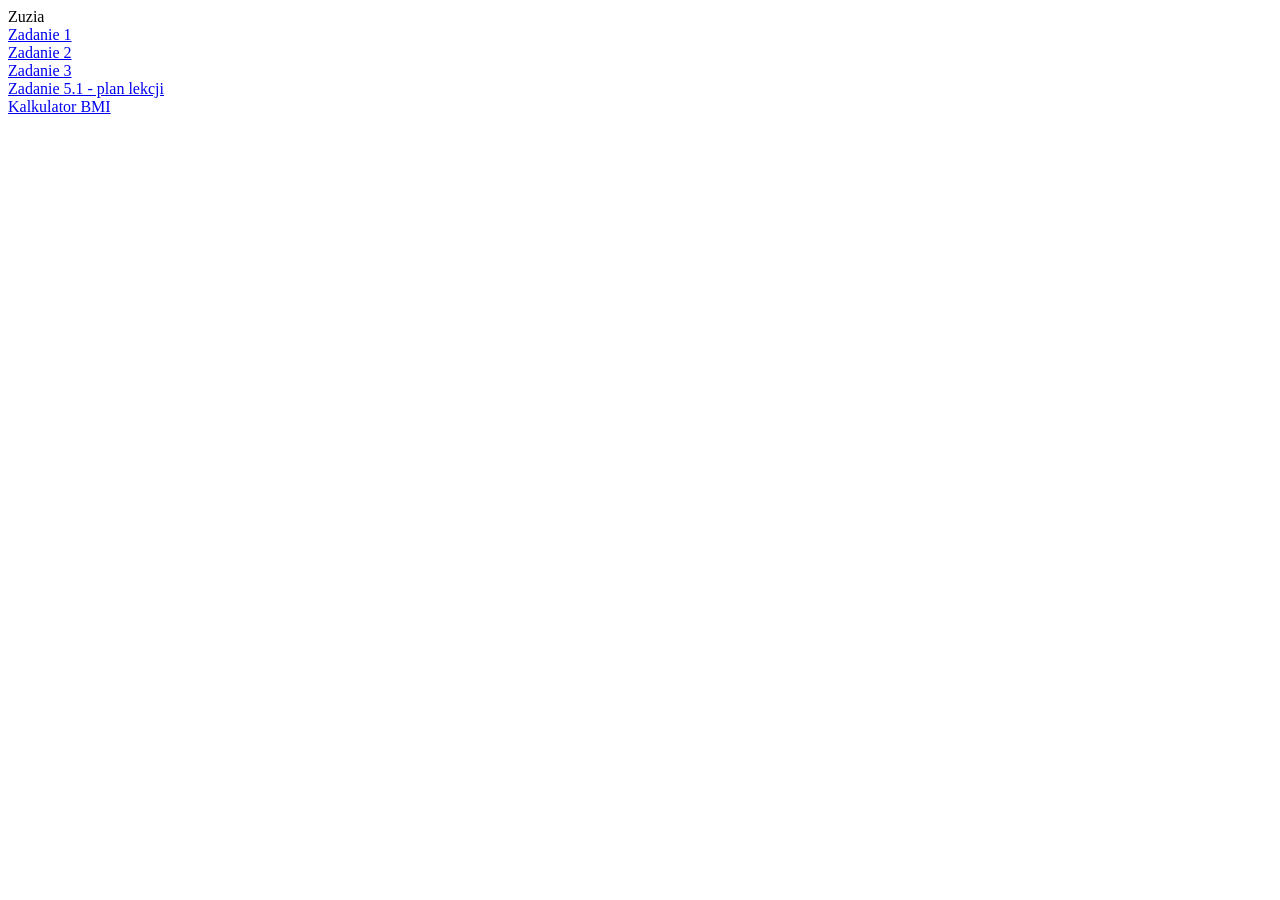
<file: index.html>
<!DOCTYPE HTML>
<html>
<head>
  <meta charset="utf-8">
  <meta name="description">
  <title> Zuzia </title>
</head>
<body>
  Zuzia <br>
  <a href="https://zuzanna-kr.github.io/zad1.html">Zadanie 1</a> <br>
  <a href="https://zuzanna-kr.github.io/zad2.html">Zadanie 2</a> <br>
  <a href="https://zuzanna-kr.github.io/zadanie3/zad3.html">Zadanie 3</a> <br>
  <a href="https://zuzanna-kr.github.io/html/index.html">Zadanie 5.1 -  plan lekcji</a> <br>
  <a href="https://zuzanna-kr.github.io/kalkulatoribmi.html">Kalkulator BMI</a>
</body>

</html>
</file>
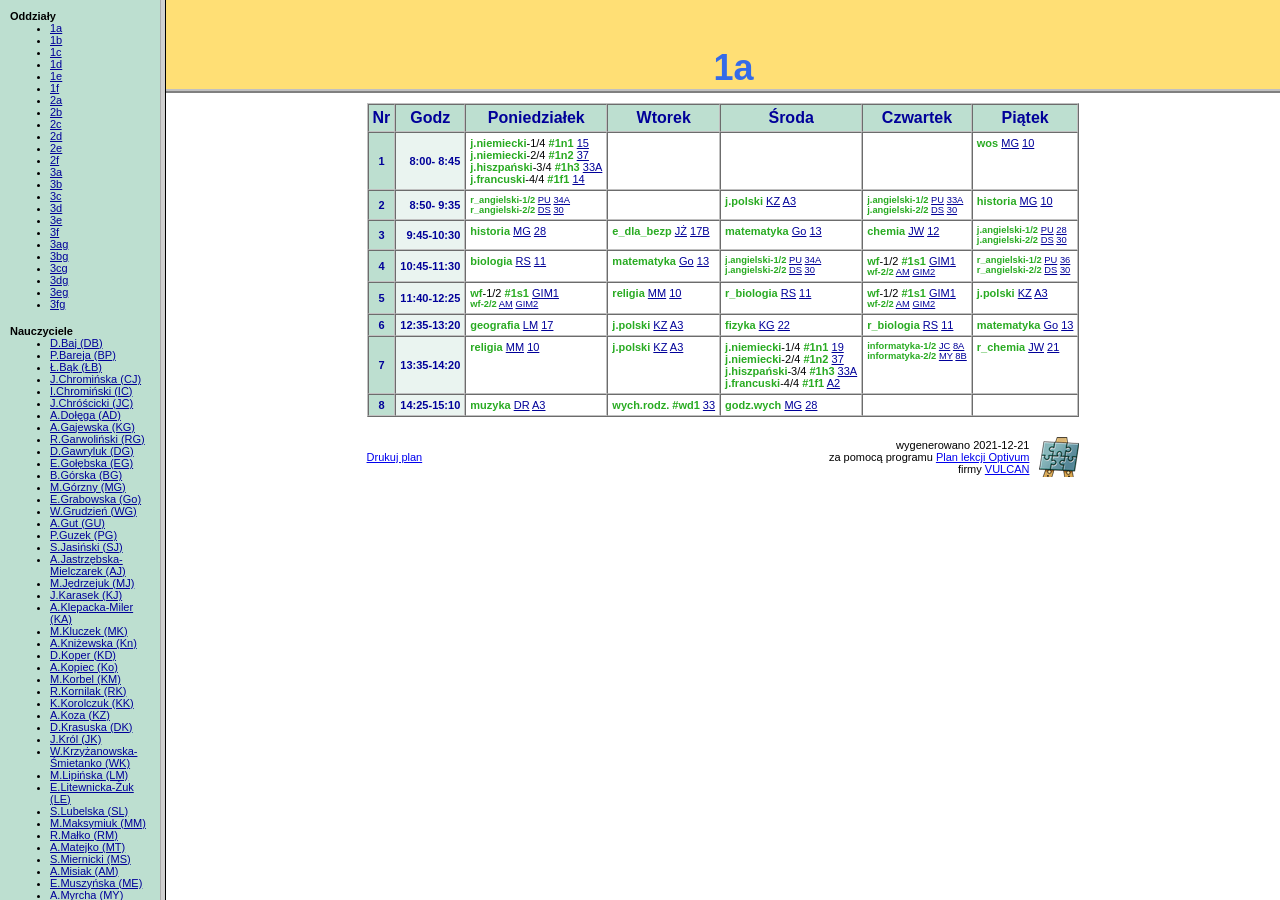
<file: html/index.html>
<html><head>
<meta http-equiv="Content-Type" content="text/html; charset=utf-8">
<meta http-equiv="Content-Language" content="pl">
<meta name="description" content=". Plan lekcji utworzony za pomocą programu Plan lekcji Optivum firmy VULCAN">
<title>. Plan lekcji</title>
</head>
<frameset cols="160,*">
<frame name="list" target="plan" src="lista.html" marginwidth="0" marginheight="0" scrolling="auto">
<frame name="plan" src="plany/o1.html" marginwidth="0" marginheight="0" scrolling="auto">
<noframes>
<body>
<p>Ta strona używa ramek, których Twoja przeglądarka nie obsługuje!
 Możesz skorzystać ze <a href="lista.html">strony nawigacyjnej</a>.</p>
</body>
</noframes>
</frameset>
</html>
</file>
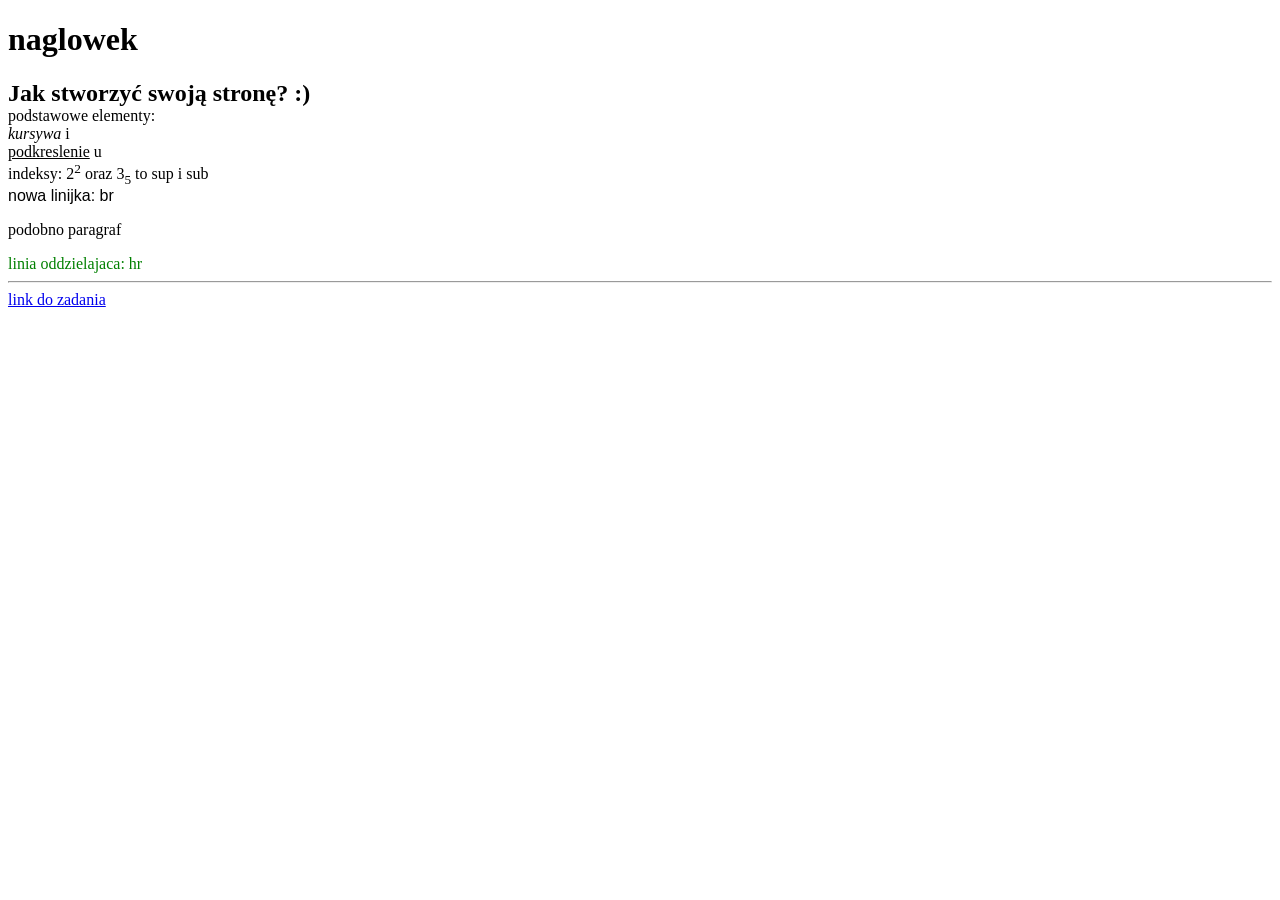
<file: zad1.html>
<!doctype html>
<html>
<head>
	<h1> naglowek </h1>
	<meta charset="utf-8">
	<meta name="description" content="podstawowe elementy tworzenia strony">
	<title>Tytuł mojej strony</title>
</head>
<body>

	<span style="font-size: x-large"><b>Jak stworzyć swoją stronę? :)</b></span> <br>
	podstawowe elementy: <br>
	<i>kursywa</i> i <br>
	<u>podkreslenie</u> u <br>
	indeksy: 2<sup>2</sup> oraz 3<sub>5</sub> to sup i sub <br>
	<span style="font-family: Arial">nowa linijka: br</span>
	<p>podobno paragraf </p>
	<span style="color: green">linia oddzielajaca: hr</span>
	<hr>
	<a href="https://informatyka.prus.siedlce.pl/mod/assign/view.php?id=17896"> link do zadania </a>
	
	
</body>
</html>
</file>
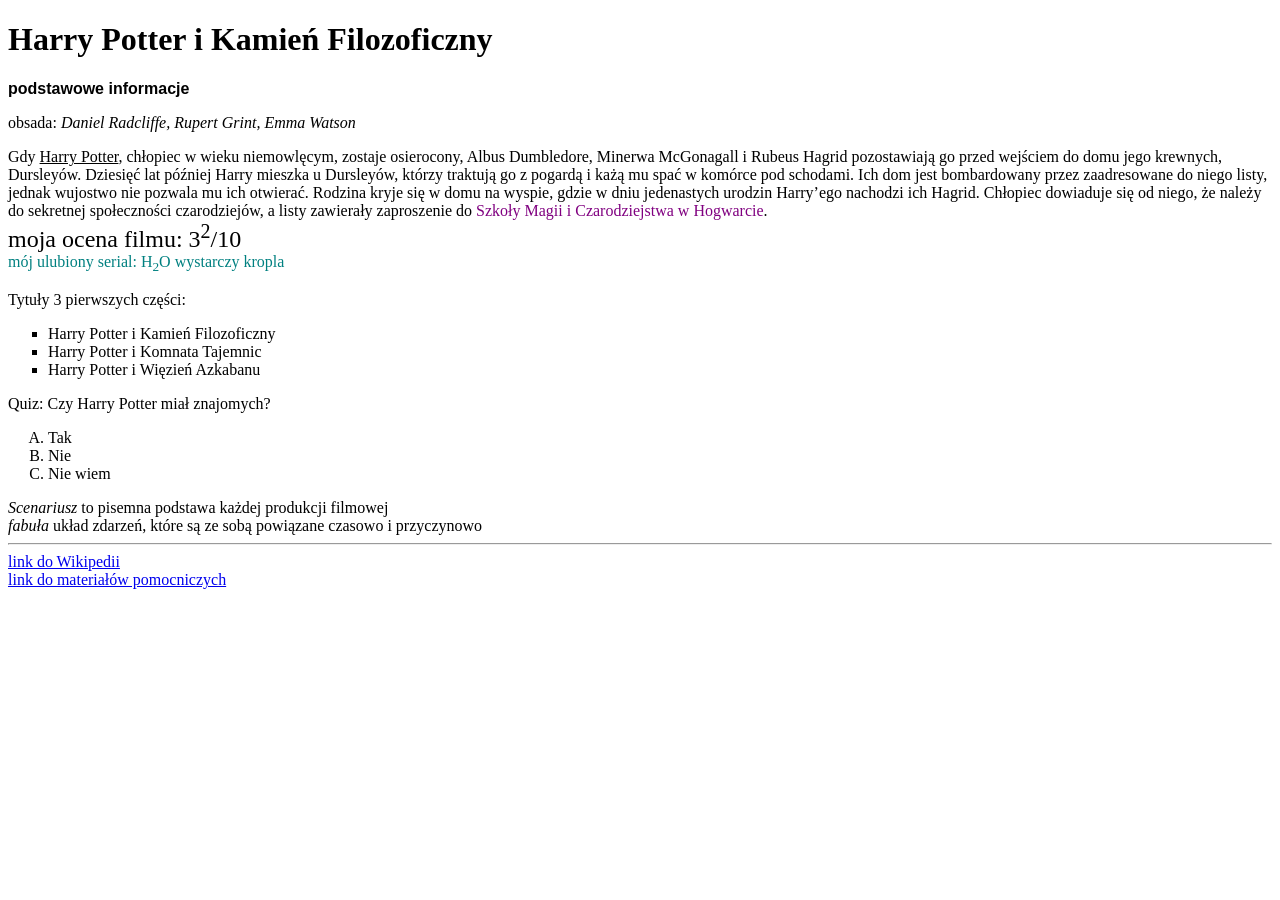
<file: zad2.html>
<!doctype html>
<html>
<head>
	<h1> Harry Potter i Kamień Filozoficzny </h1>
	<meta charset="utf-8">
	<meta name="description" content="informacje o filmie">
	<title>film - Harry Potter</title>
</head>
<body>

	<span style="font-family: Arial"><b>podstawowe informacje</b></span> 
	<p>obsada: <i>Daniel Radcliffe, Rupert Grint, Emma Watson</i></p>
	Gdy <u>Harry Potter</u>, chłopiec w wieku niemowlęcym, zostaje osierocony, Albus Dumbledore, Minerwa McGonagall i Rubeus Hagrid pozostawiają go przed wejściem do domu jego krewnych, Dursleyów. Dziesięć lat później Harry mieszka u Dursleyów, którzy traktują go z pogardą i każą mu spać w komórce pod schodami. Ich dom jest bombardowany przez zaadresowane do niego listy, jednak wujostwo nie pozwala mu ich otwierać. Rodzina kryje się w domu na wyspie, gdzie w dniu jedenastych urodzin Harry’ego nachodzi ich Hagrid. Chłopiec dowiaduje się od niego, że należy do sekretnej społeczności czarodziejów, a listy zawierały zaproszenie do <span style="color: purple">Szkoły Magii i Czarodziejstwa w Hogwarcie</span>.<br>
	<span style="font-size: x-large">moja ocena filmu: 3<sup>2</sup>/10</span> <br> 
	<span style="color: teal">mój ulubiony serial: H<sub>2</sub>O wystarczy kropla</span>
	<p>Tytuły 3 pierwszych części:
	<ul style="list-style-type: square;">
	<li>Harry Potter i Kamień Filozoficzny</li>
	<li>Harry Potter i Komnata Tajemnic</li>
	<li>Harry Potter i Więzień Azkabanu</li>
	</ul> </p>
	<p> Quiz: Czy Harry Potter miał znajomych?
	<ol type="A">
	<li>Tak</li>
	<li>Nie</li>
	<li>Nie wiem</li>
	</ol> </p>
	<dfn>Scenariusz</dfn> to pisemna podstawa każdej produkcji filmowej <br>
	<dfn> fabuła </dfn> układ zdarzeń, które są ze sobą powiązane czasowo i przyczynowo <br>
	
	
	<hr>
	<a href="https://pl.wikipedia.org/wiki/Harry_Potter_i_Kamie%C5%84_Filozoficzny_(film)"> link do Wikipedii </a> <br>
	<a href="https://www.kurshtml.edu.pl/html/ramy_dokumentu,zielony.html"> link do materiałów pomocniczych </a>
	
</body>
</html>
</file>
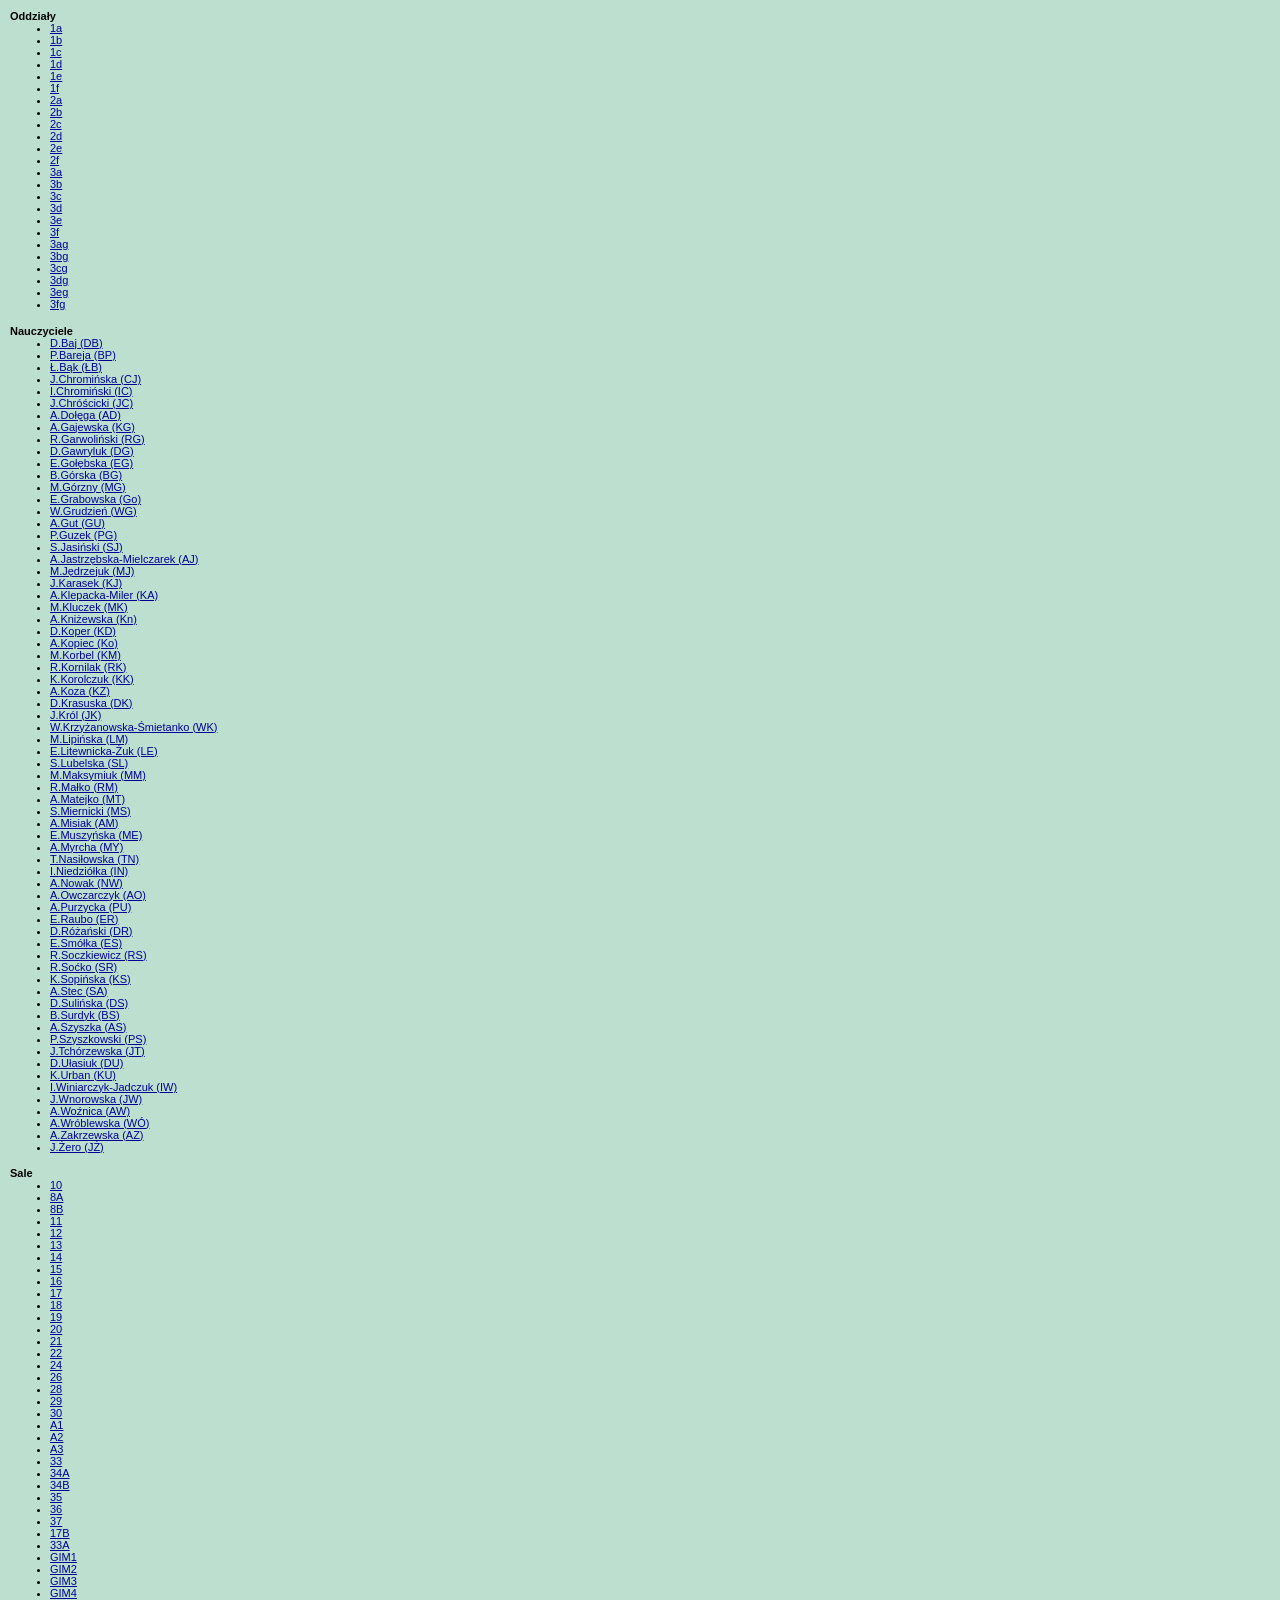
<file: html/lista.html>
<html><head>
<meta http-equiv="Content-Type" content="text/html; charset=utf-8">
<meta http-equiv="Content-Language" content="pl">
<meta name="description" content=". Lista oddziałów, nauczycieli i sal utworzona za pomoc± programu Plan lekcji Optivum firmy VULCAN">
<title>Lista oddziałów, nauczycieli i sal</title>
<link rel="stylesheet" href="css/lista.css" type="text/css">
<script language="JavaScript1.2" type="text/javascript" src="scripts/plan.js"></script>
</head>
<body>
<h4>Oddziały</h4>
<ul>
<li><a href="plany/o1.html" target="plan">1a</a></li>
<li><a href="plany/o2.html" target="plan">1b</a></li>
<li><a href="plany/o3.html" target="plan">1c</a></li>
<li><a href="plany/o4.html" target="plan">1d</a></li>
<li><a href="plany/o5.html" target="plan">1e</a></li>
<li><a href="plany/o6.html" target="plan">1f</a></li>
<li><a href="plany/o7.html" target="plan">2a</a></li>
<li><a href="plany/o8.html" target="plan">2b</a></li>
<li><a href="plany/o9.html" target="plan">2c</a></li>
<li><a href="plany/o10.html" target="plan">2d</a></li>
<li><a href="plany/o11.html" target="plan">2e</a></li>
<li><a href="plany/o12.html" target="plan">2f</a></li>
<li><a href="plany/o13.html" target="plan">3a</a></li>
<li><a href="plany/o14.html" target="plan">3b</a></li>
<li><a href="plany/o15.html" target="plan">3c</a></li>
<li><a href="plany/o16.html" target="plan">3d</a></li>
<li><a href="plany/o17.html" target="plan">3e</a></li>
<li><a href="plany/o18.html" target="plan">3f</a></li>
<li><a href="plany/o19.html" target="plan">3ag</a></li>
<li><a href="plany/o20.html" target="plan">3bg</a></li>
<li><a href="plany/o21.html" target="plan">3cg</a></li>
<li><a href="plany/o22.html" target="plan">3dg</a></li>
<li><a href="plany/o23.html" target="plan">3eg</a></li>
<li><a href="plany/o24.html" target="plan">3fg</a></li>
</ul>
<h4>Nauczyciele</h4>
<ul>
<li><a href="plany/n47.html" target="plan">D.Baj (DB)</a></li>
<li><a href="plany/n28.html" target="plan">P.Bareja (BP)</a></li>
<li><a href="plany/n54.html" target="plan">Ł.Bąk (ŁB)</a></li>
<li><a href="plany/n50.html" target="plan">J.Chromińska (CJ)</a></li>
<li><a href="plany/n2.html" target="plan">I.Chromiński (IC)</a></li>
<li><a href="plany/n51.html" target="plan">J.Chróścicki (JC)</a></li>
<li><a href="plany/n21.html" target="plan">A.Dołęga (AD)</a></li>
<li><a href="plany/n44.html" target="plan">A.Gajewska (KG)</a></li>
<li><a href="plany/n24.html" target="plan">R.Garwoliński (RG)</a></li>
<li><a href="plany/n30.html" target="plan">D.Gawryluk (DG)</a></li>
<li><a href="plany/n60.html" target="plan">E.Gołębska (EG)</a></li>
<li><a href="plany/n34.html" target="plan">B.Górska (BG)</a></li>
<li><a href="plany/n25.html" target="plan">M.Górzny (MG)</a></li>
<li><a href="plany/n37.html" target="plan">E.Grabowska (Go)</a></li>
<li><a href="plany/n48.html" target="plan">W.Grudzień (WG)</a></li>
<li><a href="plany/n9.html" target="plan">A.Gut (GU)</a></li>
<li><a href="plany/n61.html" target="plan">P.Guzek (PG)</a></li>
<li><a href="plany/n26.html" target="plan">S.Jasiński (SJ)</a></li>
<li><a href="plany/n62.html" target="plan">A.Jastrzębska-Mielczarek (AJ)</a></li>
<li><a href="plany/n22.html" target="plan">M.Jędrzejuk (MJ)</a></li>
<li><a href="plany/n3.html" target="plan">J.Karasek (KJ)</a></li>
<li><a href="plany/n10.html" target="plan">A.Klepacka-Miler (KA)</a></li>
<li><a href="plany/n63.html" target="plan">M.Kluczek (MK)</a></li>
<li><a href="plany/n5.html" target="plan">A.Kniżewska (Kn)</a></li>
<li><a href="plany/n18.html" target="plan">D.Koper (KD)</a></li>
<li><a href="plany/n1.html" target="plan">A.Kopiec (Ko)</a></li>
<li><a href="plany/n70.html" target="plan">M.Korbel (KM)</a></li>
<li><a href="plany/n55.html" target="plan">R.Kornilak (RK)</a></li>
<li><a href="plany/n56.html" target="plan">K.Korolczuk (KK)</a></li>
<li><a href="plany/n4.html" target="plan">A.Koza (KZ)</a></li>
<li><a href="plany/n13.html" target="plan">D.Krasuska (DK)</a></li>
<li><a href="plany/n11.html" target="plan">J.Król  (JK)</a></li>
<li><a href="plany/n12.html" target="plan">W.Krzyżanowska-Śmietanko (WK)</a></li>
<li><a href="plany/n29.html" target="plan">M.Lipińska (LM)</a></li>
<li><a href="plany/n6.html" target="plan">E.Litewnicka-Żuk (LE)</a></li>
<li><a href="plany/n38.html" target="plan">S.Lubelska (SL)</a></li>
<li><a href="plany/n57.html" target="plan">M.Maksymiuk (MM)</a></li>
<li><a href="plany/n58.html" target="plan">R.Małko (RM)</a></li>
<li><a href="plany/n7.html" target="plan">A.Matejko (MT)</a></li>
<li><a href="plany/n45.html" target="plan">S.Miernicki (MS)</a></li>
<li><a href="plany/n64.html" target="plan">A.Misiak (AM)</a></li>
<li><a href="plany/n19.html" target="plan">E.Muszyńska (ME)</a></li>
<li><a href="plany/n49.html" target="plan">A.Myrcha (MY)</a></li>
<li><a href="plany/n39.html" target="plan">T.Nasiłowska (TN)</a></li>
<li><a href="plany/n53.html" target="plan">I.Niedziółka (IN)</a></li>
<li><a href="plany/n52.html" target="plan">A.Nowak (NW)</a></li>
<li><a href="plany/n40.html" target="plan">A.Owczarczyk (AO)</a></li>
<li><a href="plany/n14.html" target="plan">A.Purzycka (PU)</a></li>
<li><a href="plany/n66.html" target="plan">E.Raubo (ER)</a></li>
<li><a href="plany/n67.html" target="plan">D.Różański (DR)</a></li>
<li><a href="plany/n35.html" target="plan">E.Smółka (ES)</a></li>
<li><a href="plany/n31.html" target="plan">R.Soczkiewicz (RS)</a></li>
<li><a href="plany/n41.html" target="plan">R.Soćko (SR)</a></li>
<li><a href="plany/n15.html" target="plan">K.Sopińska (KS)</a></li>
<li><a href="plany/n42.html" target="plan">A.Stec (SA)</a></li>
<li><a href="plany/n16.html" target="plan">D.Sulińska (DS)</a></li>
<li><a href="plany/n32.html" target="plan">B.Surdyk  (BS)</a></li>
<li><a href="plany/n17.html" target="plan">A.Szyszka  (AS)</a></li>
<li><a href="plany/n65.html" target="plan">P.Szyszkowski (PS)</a></li>
<li><a href="plany/n20.html" target="plan">J.Tchórzewska (JT)</a></li>
<li><a href="plany/n8.html" target="plan">D.Ułasiuk  (DU)</a></li>
<li><a href="plany/n46.html" target="plan">K.Urban (KU)</a></li>
<li><a href="plany/n43.html" target="plan">I.Winiarczyk-Jadczuk (IW)</a></li>
<li><a href="plany/n36.html" target="plan">J.Wnorowska (JW)</a></li>
<li><a href="plany/n27.html" target="plan">A.Woźnica (AW)</a></li>
<li><a href="plany/n33.html" target="plan">A.Wróblewska (WÓ)</a></li>
<li><a href="plany/n23.html" target="plan">A.Zakrzewska (AZ)</a></li>
<li><a href="plany/n59.html" target="plan">J.Żero (JŻ)</a></li>
</ul>
<h4>Sale</h4>
<ul>
<li><a href="plany/s1.html" target="plan">10</a></li>
<li><a href="plany/s2.html" target="plan">8A</a></li>
<li><a href="plany/s3.html" target="plan">8B</a></li>
<li><a href="plany/s4.html" target="plan">11</a></li>
<li><a href="plany/s5.html" target="plan">12</a></li>
<li><a href="plany/s6.html" target="plan">13</a></li>
<li><a href="plany/s7.html" target="plan">14</a></li>
<li><a href="plany/s8.html" target="plan">15</a></li>
<li><a href="plany/s9.html" target="plan">16</a></li>
<li><a href="plany/s10.html" target="plan">17</a></li>
<li><a href="plany/s11.html" target="plan">18</a></li>
<li><a href="plany/s12.html" target="plan">19</a></li>
<li><a href="plany/s13.html" target="plan">20</a></li>
<li><a href="plany/s14.html" target="plan">21</a></li>
<li><a href="plany/s15.html" target="plan">22</a></li>
<li><a href="plany/s16.html" target="plan">24</a></li>
<li><a href="plany/s17.html" target="plan">26</a></li>
<li><a href="plany/s18.html" target="plan">28</a></li>
<li><a href="plany/s19.html" target="plan">29</a></li>
<li><a href="plany/s20.html" target="plan">30</a></li>
<li><a href="plany/s21.html" target="plan">A1</a></li>
<li><a href="plany/s22.html" target="plan">A2</a></li>
<li><a href="plany/s23.html" target="plan">A3</a></li>
<li><a href="plany/s24.html" target="plan">33</a></li>
<li><a href="plany/s25.html" target="plan">34A</a></li>
<li><a href="plany/s26.html" target="plan">34B</a></li>
<li><a href="plany/s27.html" target="plan">35</a></li>
<li><a href="plany/s28.html" target="plan">36</a></li>
<li><a href="plany/s29.html" target="plan">37</a></li>
<li><a href="plany/s30.html" target="plan">17B</a></li>
<li><a href="plany/s31.html" target="plan">33A</a></li>
<li><a href="plany/s32.html" target="plan">GIM1</a></li>
<li><a href="plany/s33.html" target="plan">GIM2</a></li>
<li><a href="plany/s34.html" target="plan">GIM3</a></li>
<li><a href="plany/s35.html" target="plan">GIM4</a></li>
<li><a href="plany/s36.html" target="plan">GIM5</a></li>
</ul>
</body>
</html>
</file>
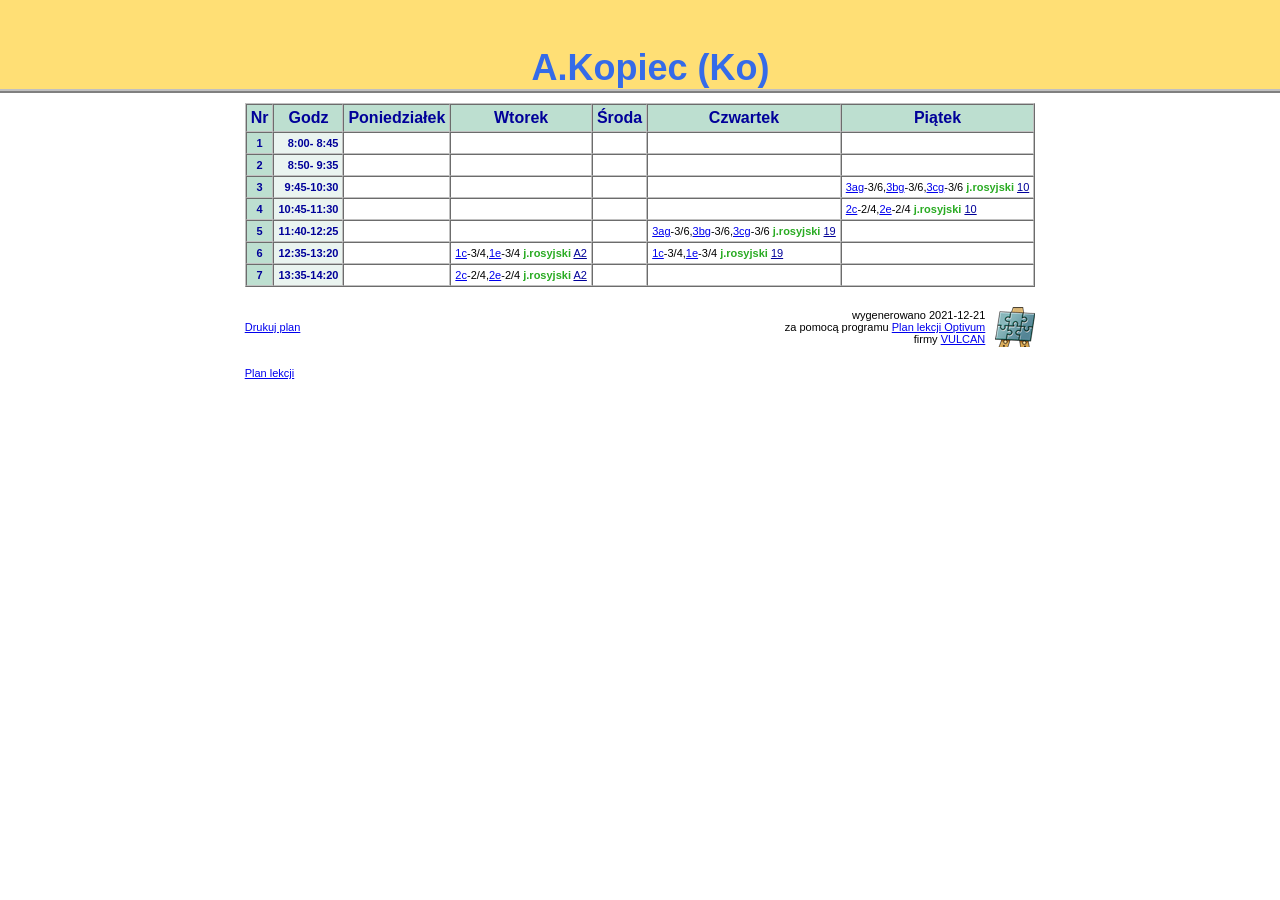
<file: html/plany/n1.html>
<html><head>
<meta http-equiv="Content-Type" content="text/html; charset=utf-8">
<meta http-equiv="Content-Language" content="pl">
<meta name="description" content="./n Plan lekcji nauczyciela A.Kopiec (Ko)/n utworzony za pomoc± programu Plan lekcji Optivum firmy VULCAN">
<title>Plan lekcji nauczyciela - A.Kopiec (Ko)</title>
<link rel="stylesheet" href="../css/plan.css" type="text/css">
<script language="JavaScript1.2" type="text/javascript" src="../scripts/plan.js"></script>
</head>
<body>
<table border="0" cellpadding="0" cellspacing="0" width="100%" class="tabtytul">
<tr>
<td class="tytul">
<img src="../images/pusty.gif" height="80" width="1">
<span class="tytulnapis">A.Kopiec (Ko)</span></td></tr></table>
<div align="center">
<table border="0" cellpadding="10" cellspacing="0">
<tr><td colspan="2">
<table border="1" cellspacing="0" cellpadding="4" class="tabela">
<tr>
<th>Nr</th>
<th>Godz</th>
<th>Poniedziałek</th>
<th>Wtorek</th>
<th>Środa</th>
<th>Czwartek</th>
<th>Piątek</th>
</tr>
<tr>
<td class="nr">1</td>
<td class="g"> 8:00- 8:45</td>
<td class="l">&nbsp;</td>
<td class="l">&nbsp;</td>
<td class="l">&nbsp;</td>
<td class="l">&nbsp;</td>
<td class="l">&nbsp;</td>
</tr>
<tr>
<td class="nr">2</td>
<td class="g"> 8:50- 9:35</td>
<td class="l">&nbsp;</td>
<td class="l">&nbsp;</td>
<td class="l">&nbsp;</td>
<td class="l">&nbsp;</td>
<td class="l">&nbsp;</td>
</tr>
<tr>
<td class="nr">3</td>
<td class="g"> 9:45-10:30</td>
<td class="l">&nbsp;</td>
<td class="l">&nbsp;</td>
<td class="l">&nbsp;</td>
<td class="l">&nbsp;</td>
<td class="l"><a href="o19.html" class="o">3ag</a>-3/6,<a href="o20.html" class="o">3bg</a>-3/6,<a href="o21.html" class="o">3cg</a>-3/6 <span class="p">j.rosyjski</span> <a href="s1.html" class="s">10</a><br></td>
</tr>
<tr>
<td class="nr">4</td>
<td class="g">10:45-11:30</td>
<td class="l">&nbsp;</td>
<td class="l">&nbsp;</td>
<td class="l">&nbsp;</td>
<td class="l">&nbsp;</td>
<td class="l"><a href="o9.html" class="o">2c</a>-2/4,<a href="o11.html" class="o">2e</a>-2/4 <span class="p">j.rosyjski</span> <a href="s1.html" class="s">10</a><br></td>
</tr>
<tr>
<td class="nr">5</td>
<td class="g">11:40-12:25</td>
<td class="l">&nbsp;</td>
<td class="l">&nbsp;</td>
<td class="l">&nbsp;</td>
<td class="l"><a href="o19.html" class="o">3ag</a>-3/6,<a href="o20.html" class="o">3bg</a>-3/6,<a href="o21.html" class="o">3cg</a>-3/6 <span class="p">j.rosyjski</span> <a href="s12.html" class="s">19</a><br></td>
<td class="l">&nbsp;</td>
</tr>
<tr>
<td class="nr">6</td>
<td class="g">12:35-13:20</td>
<td class="l">&nbsp;</td>
<td class="l"><a href="o3.html" class="o">1c</a>-3/4,<a href="o5.html" class="o">1e</a>-3/4 <span class="p">j.rosyjski</span> <a href="s22.html" class="s">A2</a><br></td>
<td class="l">&nbsp;</td>
<td class="l"><a href="o3.html" class="o">1c</a>-3/4,<a href="o5.html" class="o">1e</a>-3/4 <span class="p">j.rosyjski</span> <a href="s12.html" class="s">19</a><br></td>
<td class="l">&nbsp;</td>
</tr>
<tr>
<td class="nr">7</td>
<td class="g">13:35-14:20</td>
<td class="l">&nbsp;</td>
<td class="l"><a href="o9.html" class="o">2c</a>-2/4,<a href="o11.html" class="o">2e</a>-2/4 <span class="p">j.rosyjski</span> <a href="s22.html" class="s">A2</a><br></td>
<td class="l">&nbsp;</td>
<td class="l">&nbsp;</td>
<td class="l">&nbsp;</td>
</tr>
</table>
</td></tr>
<tr><td align="left"><a href="javascript:window.print()">Drukuj plan</a></td><td class="op" align="right">
<table border="0" cellpadding="0" cellspacing="0">
<tr><td align="right">
wygenerowano 2021-12-21<br>
za pomocą programu
<a href="http://www.vulcan.edu.pl/dla_szkol/optivum/plan_lekcji/Strony/wstep.aspx" target="_blank">Plan lekcji Optivum</a><br>
firmy <a href="http://www.vulcan.edu.pl/" target="_blank">VULCAN</a></td>
<td><img border="0" src="../images/plan_logo.gif" style="margin-left:10" alt="logo programu Plan lekcji Optivum" width="40" height="40"></td>
</tr></table>
<tr><td>
<script type="text/javascript" src="../scripts/powrot.js"></script>
</td></tr>
</td></tr></table></div>
</body>
</html>
</file>
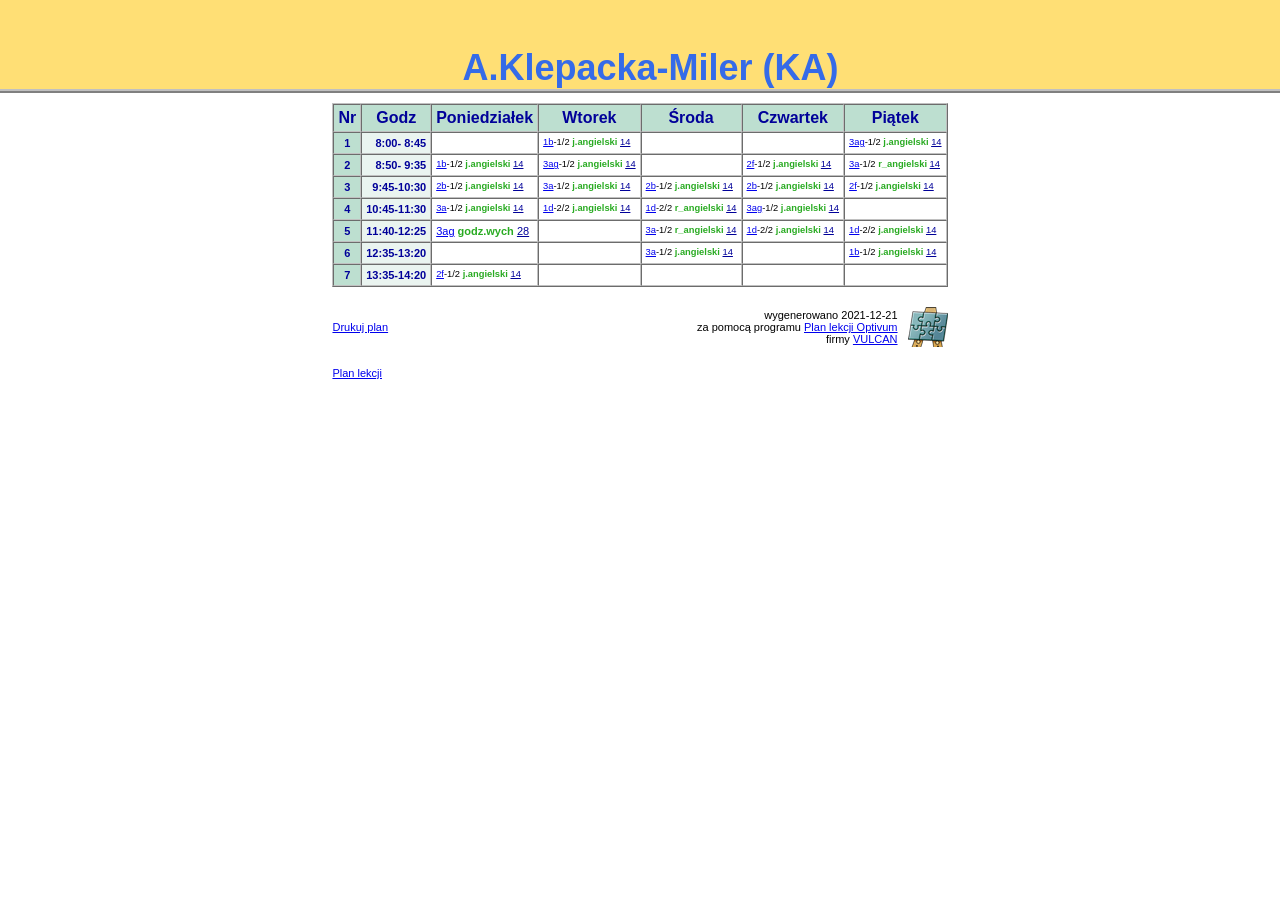
<file: html/plany/n10.html>
<html><head>
<meta http-equiv="Content-Type" content="text/html; charset=utf-8">
<meta http-equiv="Content-Language" content="pl">
<meta name="description" content="./n Plan lekcji nauczyciela A.Klepacka-Miler (KA)/n utworzony za pomoc± programu Plan lekcji Optivum firmy VULCAN">
<title>Plan lekcji nauczyciela - A.Klepacka-Miler (KA)</title>
<link rel="stylesheet" href="../css/plan.css" type="text/css">
<script language="JavaScript1.2" type="text/javascript" src="../scripts/plan.js"></script>
</head>
<body>
<table border="0" cellpadding="0" cellspacing="0" width="100%" class="tabtytul">
<tr>
<td class="tytul">
<img src="../images/pusty.gif" height="80" width="1">
<span class="tytulnapis">A.Klepacka-Miler (KA)</span></td></tr></table>
<div align="center">
<table border="0" cellpadding="10" cellspacing="0">
<tr><td colspan="2">
<table border="1" cellspacing="0" cellpadding="4" class="tabela">
<tr>
<th>Nr</th>
<th>Godz</th>
<th>Poniedziałek</th>
<th>Wtorek</th>
<th>Środa</th>
<th>Czwartek</th>
<th>Piątek</th>
</tr>
<tr>
<td class="nr">1</td>
<td class="g"> 8:00- 8:45</td>
<td class="l">&nbsp;</td>
<td class="l"><span style="font-size:85%"><a href="o2.html" class="o">1b</a>-1/2 <span class="p">j.angielski</span> <a href="s7.html" class="s">14</a><br></span></td>
<td class="l">&nbsp;</td>
<td class="l">&nbsp;</td>
<td class="l"><span style="font-size:85%"><a href="o19.html" class="o">3ag</a>-1/2 <span class="p">j.angielski</span> <a href="s7.html" class="s">14</a><br></span></td>
</tr>
<tr>
<td class="nr">2</td>
<td class="g"> 8:50- 9:35</td>
<td class="l"><span style="font-size:85%"><a href="o2.html" class="o">1b</a>-1/2 <span class="p">j.angielski</span> <a href="s7.html" class="s">14</a><br></span></td>
<td class="l"><span style="font-size:85%"><a href="o19.html" class="o">3ag</a>-1/2 <span class="p">j.angielski</span> <a href="s7.html" class="s">14</a><br></span></td>
<td class="l">&nbsp;</td>
<td class="l"><span style="font-size:85%"><a href="o12.html" class="o">2f</a>-1/2 <span class="p">j.angielski</span> <a href="s7.html" class="s">14</a><br></span></td>
<td class="l"><span style="font-size:85%"><a href="o13.html" class="o">3a</a>-1/2 <span class="p">r_angielski</span> <a href="s7.html" class="s">14</a><br></span></td>
</tr>
<tr>
<td class="nr">3</td>
<td class="g"> 9:45-10:30</td>
<td class="l"><span style="font-size:85%"><a href="o8.html" class="o">2b</a>-1/2 <span class="p">j.angielski</span> <a href="s7.html" class="s">14</a><br></span></td>
<td class="l"><span style="font-size:85%"><a href="o13.html" class="o">3a</a>-1/2 <span class="p">j.angielski</span> <a href="s7.html" class="s">14</a><br></span></td>
<td class="l"><span style="font-size:85%"><a href="o8.html" class="o">2b</a>-1/2 <span class="p">j.angielski</span> <a href="s7.html" class="s">14</a><br></span></td>
<td class="l"><span style="font-size:85%"><a href="o8.html" class="o">2b</a>-1/2 <span class="p">j.angielski</span> <a href="s7.html" class="s">14</a><br></span></td>
<td class="l"><span style="font-size:85%"><a href="o12.html" class="o">2f</a>-1/2 <span class="p">j.angielski</span> <a href="s7.html" class="s">14</a><br></span></td>
</tr>
<tr>
<td class="nr">4</td>
<td class="g">10:45-11:30</td>
<td class="l"><span style="font-size:85%"><a href="o13.html" class="o">3a</a>-1/2 <span class="p">j.angielski</span> <a href="s7.html" class="s">14</a><br></span></td>
<td class="l"><span style="font-size:85%"><a href="o4.html" class="o">1d</a>-2/2 <span class="p">j.angielski</span> <a href="s7.html" class="s">14</a><br></span></td>
<td class="l"><span style="font-size:85%"><a href="o4.html" class="o">1d</a>-2/2 <span class="p">r_angielski</span> <a href="s7.html" class="s">14</a><br></span></td>
<td class="l"><span style="font-size:85%"><a href="o19.html" class="o">3ag</a>-1/2 <span class="p">j.angielski</span> <a href="s7.html" class="s">14</a><br></span></td>
<td class="l">&nbsp;</td>
</tr>
<tr>
<td class="nr">5</td>
<td class="g">11:40-12:25</td>
<td class="l"><a href="o19.html" class="o">3ag</a> <span class="p">godz.wych</span> <a href="s18.html" class="s">28</a><br></td>
<td class="l">&nbsp;</td>
<td class="l"><span style="font-size:85%"><a href="o13.html" class="o">3a</a>-1/2 <span class="p">r_angielski</span> <a href="s7.html" class="s">14</a><br></span></td>
<td class="l"><span style="font-size:85%"><a href="o4.html" class="o">1d</a>-2/2 <span class="p">j.angielski</span> <a href="s7.html" class="s">14</a><br></span></td>
<td class="l"><span style="font-size:85%"><a href="o4.html" class="o">1d</a>-2/2 <span class="p">j.angielski</span> <a href="s7.html" class="s">14</a><br></span></td>
</tr>
<tr>
<td class="nr">6</td>
<td class="g">12:35-13:20</td>
<td class="l">&nbsp;</td>
<td class="l">&nbsp;</td>
<td class="l"><span style="font-size:85%"><a href="o13.html" class="o">3a</a>-1/2 <span class="p">j.angielski</span> <a href="s7.html" class="s">14</a><br></span></td>
<td class="l">&nbsp;</td>
<td class="l"><span style="font-size:85%"><a href="o2.html" class="o">1b</a>-1/2 <span class="p">j.angielski</span> <a href="s7.html" class="s">14</a><br></span></td>
</tr>
<tr>
<td class="nr">7</td>
<td class="g">13:35-14:20</td>
<td class="l"><span style="font-size:85%"><a href="o12.html" class="o">2f</a>-1/2 <span class="p">j.angielski</span> <a href="s7.html" class="s">14</a><br></span></td>
<td class="l">&nbsp;</td>
<td class="l">&nbsp;</td>
<td class="l">&nbsp;</td>
<td class="l">&nbsp;</td>
</tr>
</table>
</td></tr>
<tr><td align="left"><a href="javascript:window.print()">Drukuj plan</a></td><td class="op" align="right">
<table border="0" cellpadding="0" cellspacing="0">
<tr><td align="right">
wygenerowano 2021-12-21<br>
za pomocą programu
<a href="http://www.vulcan.edu.pl/dla_szkol/optivum/plan_lekcji/Strony/wstep.aspx" target="_blank">Plan lekcji Optivum</a><br>
firmy <a href="http://www.vulcan.edu.pl/" target="_blank">VULCAN</a></td>
<td><img border="0" src="../images/plan_logo.gif" style="margin-left:10" alt="logo programu Plan lekcji Optivum" width="40" height="40"></td>
</tr></table>
<tr><td>
<script type="text/javascript" src="../scripts/powrot.js"></script>
</td></tr>
</td></tr></table></div>
</body>
</html>
</file>
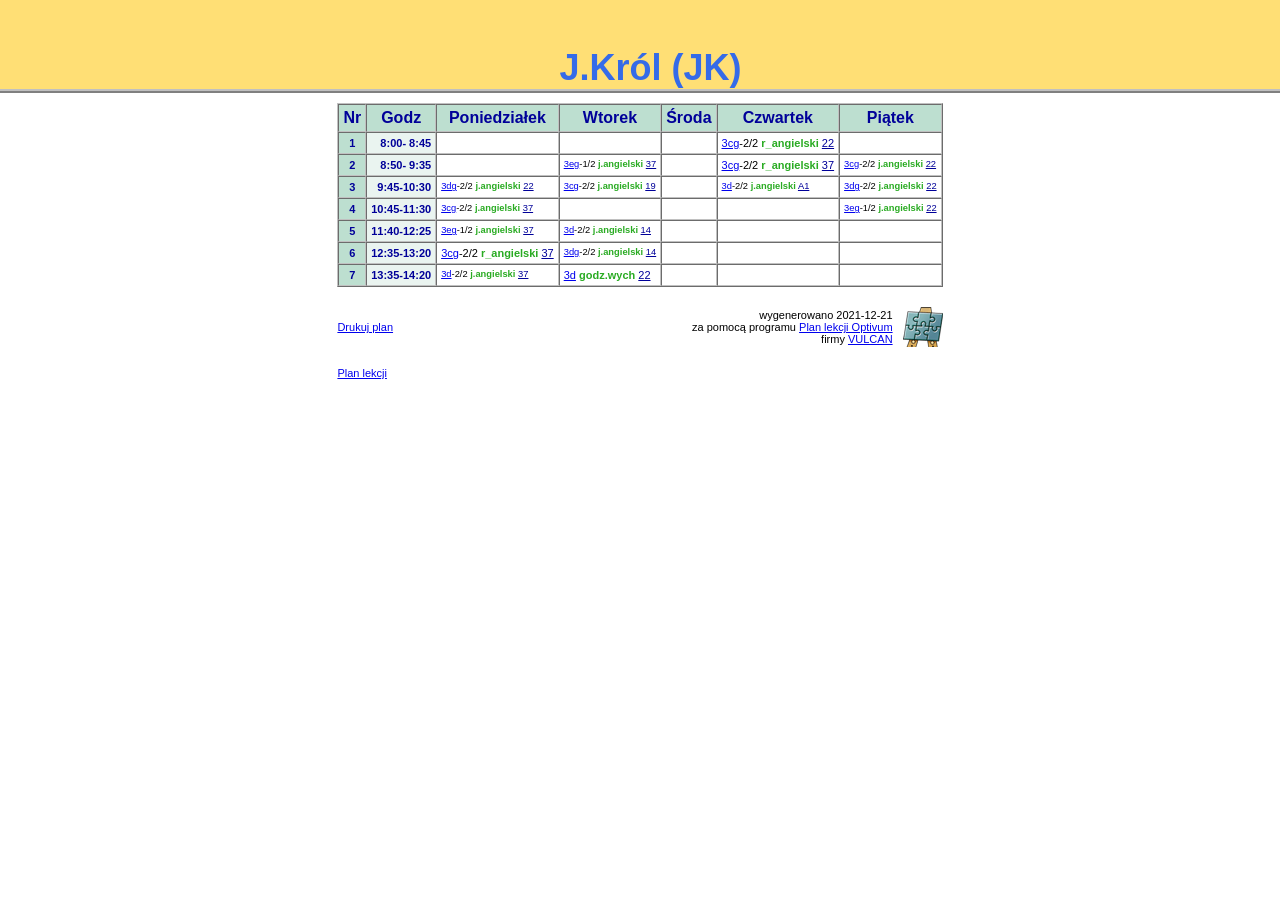
<file: html/plany/n11.html>
<html><head>
<meta http-equiv="Content-Type" content="text/html; charset=utf-8">
<meta http-equiv="Content-Language" content="pl">
<meta name="description" content="./n Plan lekcji nauczyciela J.Król  (JK)/n utworzony za pomoc± programu Plan lekcji Optivum firmy VULCAN">
<title>Plan lekcji nauczyciela - J.Król  (JK)</title>
<link rel="stylesheet" href="../css/plan.css" type="text/css">
<script language="JavaScript1.2" type="text/javascript" src="../scripts/plan.js"></script>
</head>
<body>
<table border="0" cellpadding="0" cellspacing="0" width="100%" class="tabtytul">
<tr>
<td class="tytul">
<img src="../images/pusty.gif" height="80" width="1">
<span class="tytulnapis">J.Król  (JK)</span></td></tr></table>
<div align="center">
<table border="0" cellpadding="10" cellspacing="0">
<tr><td colspan="2">
<table border="1" cellspacing="0" cellpadding="4" class="tabela">
<tr>
<th>Nr</th>
<th>Godz</th>
<th>Poniedziałek</th>
<th>Wtorek</th>
<th>Środa</th>
<th>Czwartek</th>
<th>Piątek</th>
</tr>
<tr>
<td class="nr">1</td>
<td class="g"> 8:00- 8:45</td>
<td class="l">&nbsp;</td>
<td class="l">&nbsp;</td>
<td class="l">&nbsp;</td>
<td class="l"><a href="o21.html" class="o">3cg</a>-2/2 <span class="p">r_angielski</span> <a href="s15.html" class="s">22</a><br></td>
<td class="l">&nbsp;</td>
</tr>
<tr>
<td class="nr">2</td>
<td class="g"> 8:50- 9:35</td>
<td class="l">&nbsp;</td>
<td class="l"><span style="font-size:85%"><a href="o23.html" class="o">3eg</a>-1/2 <span class="p">j.angielski</span> <a href="s29.html" class="s">37</a><br></span></td>
<td class="l">&nbsp;</td>
<td class="l"><a href="o21.html" class="o">3cg</a>-2/2 <span class="p">r_angielski</span> <a href="s29.html" class="s">37</a><br></td>
<td class="l"><span style="font-size:85%"><a href="o21.html" class="o">3cg</a>-2/2 <span class="p">j.angielski</span> <a href="s15.html" class="s">22</a><br></span></td>
</tr>
<tr>
<td class="nr">3</td>
<td class="g"> 9:45-10:30</td>
<td class="l"><span style="font-size:85%"><a href="o22.html" class="o">3dg</a>-2/2 <span class="p">j.angielski</span> <a href="s15.html" class="s">22</a><br></span></td>
<td class="l"><span style="font-size:85%"><a href="o21.html" class="o">3cg</a>-2/2 <span class="p">j.angielski</span> <a href="s12.html" class="s">19</a><br></span></td>
<td class="l">&nbsp;</td>
<td class="l"><span style="font-size:85%"><a href="o16.html" class="o">3d</a>-2/2 <span class="p">j.angielski</span> <a href="s21.html" class="s">A1</a><br></span></td>
<td class="l"><span style="font-size:85%"><a href="o22.html" class="o">3dg</a>-2/2 <span class="p">j.angielski</span> <a href="s15.html" class="s">22</a><br></span></td>
</tr>
<tr>
<td class="nr">4</td>
<td class="g">10:45-11:30</td>
<td class="l"><span style="font-size:85%"><a href="o21.html" class="o">3cg</a>-2/2 <span class="p">j.angielski</span> <a href="s29.html" class="s">37</a><br></span></td>
<td class="l">&nbsp;</td>
<td class="l">&nbsp;</td>
<td class="l">&nbsp;</td>
<td class="l"><span style="font-size:85%"><a href="o23.html" class="o">3eg</a>-1/2 <span class="p">j.angielski</span> <a href="s15.html" class="s">22</a><br></span></td>
</tr>
<tr>
<td class="nr">5</td>
<td class="g">11:40-12:25</td>
<td class="l"><span style="font-size:85%"><a href="o23.html" class="o">3eg</a>-1/2 <span class="p">j.angielski</span> <a href="s29.html" class="s">37</a><br></span></td>
<td class="l"><span style="font-size:85%"><a href="o16.html" class="o">3d</a>-2/2 <span class="p">j.angielski</span> <a href="s7.html" class="s">14</a><br></span></td>
<td class="l">&nbsp;</td>
<td class="l">&nbsp;</td>
<td class="l">&nbsp;</td>
</tr>
<tr>
<td class="nr">6</td>
<td class="g">12:35-13:20</td>
<td class="l"><a href="o21.html" class="o">3cg</a>-2/2 <span class="p">r_angielski</span> <a href="s29.html" class="s">37</a><br></td>
<td class="l"><span style="font-size:85%"><a href="o22.html" class="o">3dg</a>-2/2 <span class="p">j.angielski</span> <a href="s7.html" class="s">14</a><br></span></td>
<td class="l">&nbsp;</td>
<td class="l">&nbsp;</td>
<td class="l">&nbsp;</td>
</tr>
<tr>
<td class="nr">7</td>
<td class="g">13:35-14:20</td>
<td class="l"><span style="font-size:85%"><a href="o16.html" class="o">3d</a>-2/2 <span class="p">j.angielski</span> <a href="s29.html" class="s">37</a><br></span></td>
<td class="l"><a href="o16.html" class="o">3d</a> <span class="p">godz.wych</span> <a href="s15.html" class="s">22</a><br></td>
<td class="l">&nbsp;</td>
<td class="l">&nbsp;</td>
<td class="l">&nbsp;</td>
</tr>
</table>
</td></tr>
<tr><td align="left"><a href="javascript:window.print()">Drukuj plan</a></td><td class="op" align="right">
<table border="0" cellpadding="0" cellspacing="0">
<tr><td align="right">
wygenerowano 2021-12-21<br>
za pomocą programu
<a href="http://www.vulcan.edu.pl/dla_szkol/optivum/plan_lekcji/Strony/wstep.aspx" target="_blank">Plan lekcji Optivum</a><br>
firmy <a href="http://www.vulcan.edu.pl/" target="_blank">VULCAN</a></td>
<td><img border="0" src="../images/plan_logo.gif" style="margin-left:10" alt="logo programu Plan lekcji Optivum" width="40" height="40"></td>
</tr></table>
<tr><td>
<script type="text/javascript" src="../scripts/powrot.js"></script>
</td></tr>
</td></tr></table></div>
</body>
</html>
</file>
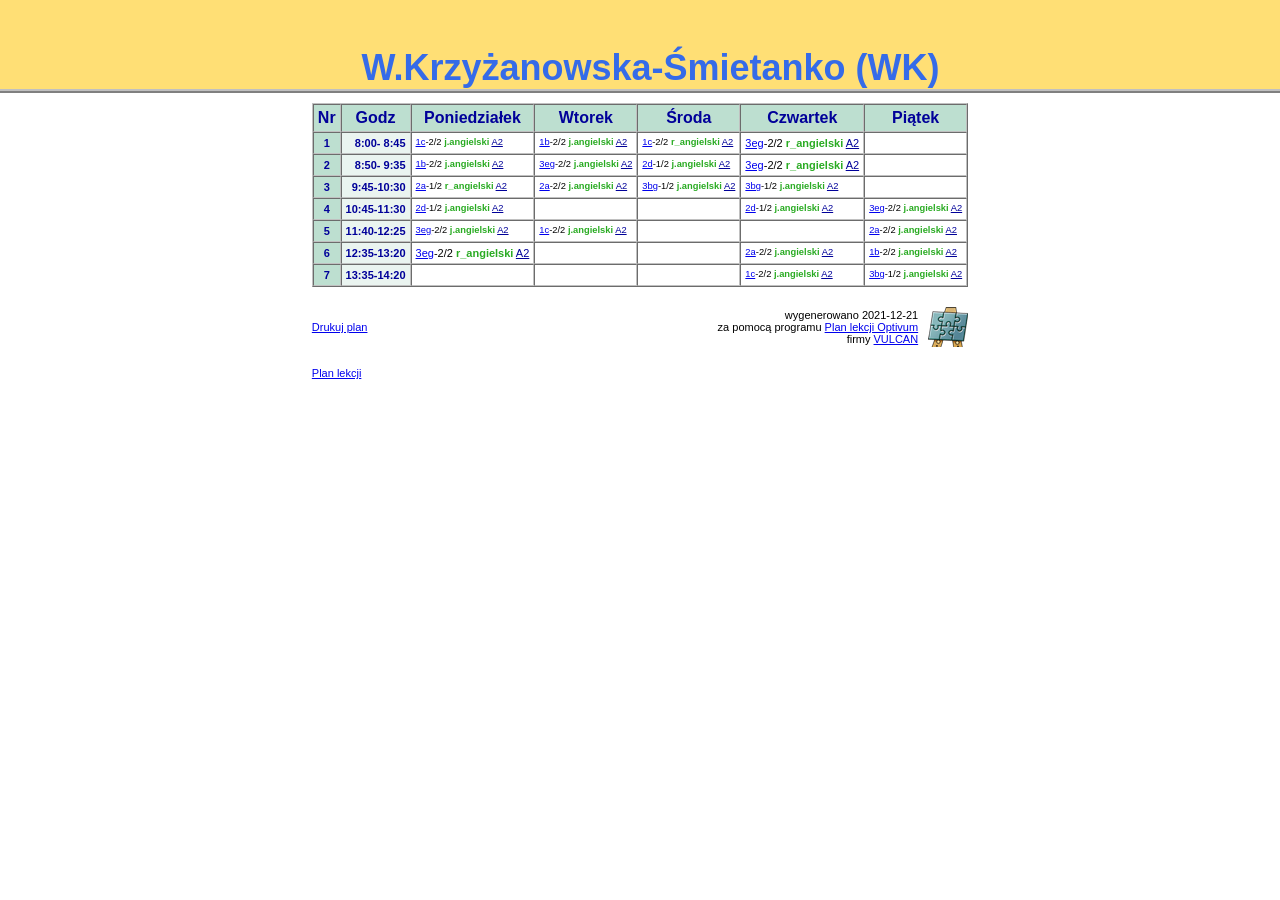
<file: html/plany/n12.html>
<html><head>
<meta http-equiv="Content-Type" content="text/html; charset=utf-8">
<meta http-equiv="Content-Language" content="pl">
<meta name="description" content="./n Plan lekcji nauczyciela W.Krzyżanowska-Śmietanko (WK)/n utworzony za pomoc± programu Plan lekcji Optivum firmy VULCAN">
<title>Plan lekcji nauczyciela - W.Krzyżanowska-Śmietanko (WK)</title>
<link rel="stylesheet" href="../css/plan.css" type="text/css">
<script language="JavaScript1.2" type="text/javascript" src="../scripts/plan.js"></script>
</head>
<body>
<table border="0" cellpadding="0" cellspacing="0" width="100%" class="tabtytul">
<tr>
<td class="tytul">
<img src="../images/pusty.gif" height="80" width="1">
<span class="tytulnapis">W.Krzyżanowska-Śmietanko (WK)</span></td></tr></table>
<div align="center">
<table border="0" cellpadding="10" cellspacing="0">
<tr><td colspan="2">
<table border="1" cellspacing="0" cellpadding="4" class="tabela">
<tr>
<th>Nr</th>
<th>Godz</th>
<th>Poniedziałek</th>
<th>Wtorek</th>
<th>Środa</th>
<th>Czwartek</th>
<th>Piątek</th>
</tr>
<tr>
<td class="nr">1</td>
<td class="g"> 8:00- 8:45</td>
<td class="l"><span style="font-size:85%"><a href="o3.html" class="o">1c</a>-2/2 <span class="p">j.angielski</span> <a href="s22.html" class="s">A2</a><br></span></td>
<td class="l"><span style="font-size:85%"><a href="o2.html" class="o">1b</a>-2/2 <span class="p">j.angielski</span> <a href="s22.html" class="s">A2</a><br></span></td>
<td class="l"><span style="font-size:85%"><a href="o3.html" class="o">1c</a>-2/2 <span class="p">r_angielski</span> <a href="s22.html" class="s">A2</a><br></span></td>
<td class="l"><a href="o23.html" class="o">3eg</a>-2/2 <span class="p">r_angielski</span> <a href="s22.html" class="s">A2</a><br></td>
<td class="l">&nbsp;</td>
</tr>
<tr>
<td class="nr">2</td>
<td class="g"> 8:50- 9:35</td>
<td class="l"><span style="font-size:85%"><a href="o2.html" class="o">1b</a>-2/2 <span class="p">j.angielski</span> <a href="s22.html" class="s">A2</a><br></span></td>
<td class="l"><span style="font-size:85%"><a href="o23.html" class="o">3eg</a>-2/2 <span class="p">j.angielski</span> <a href="s22.html" class="s">A2</a><br></span></td>
<td class="l"><span style="font-size:85%"><a href="o10.html" class="o">2d</a>-1/2 <span class="p">j.angielski</span> <a href="s22.html" class="s">A2</a><br></span></td>
<td class="l"><a href="o23.html" class="o">3eg</a>-2/2 <span class="p">r_angielski</span> <a href="s22.html" class="s">A2</a><br></td>
<td class="l">&nbsp;</td>
</tr>
<tr>
<td class="nr">3</td>
<td class="g"> 9:45-10:30</td>
<td class="l"><span style="font-size:85%"><a href="o7.html" class="o">2a</a>-1/2 <span class="p">r_angielski</span> <a href="s22.html" class="s">A2</a><br></span></td>
<td class="l"><span style="font-size:85%"><a href="o7.html" class="o">2a</a>-2/2 <span class="p">j.angielski</span> <a href="s22.html" class="s">A2</a><br></span></td>
<td class="l"><span style="font-size:85%"><a href="o20.html" class="o">3bg</a>-1/2 <span class="p">j.angielski</span> <a href="s22.html" class="s">A2</a><br></span></td>
<td class="l"><span style="font-size:85%"><a href="o20.html" class="o">3bg</a>-1/2 <span class="p">j.angielski</span> <a href="s22.html" class="s">A2</a><br></span></td>
<td class="l">&nbsp;</td>
</tr>
<tr>
<td class="nr">4</td>
<td class="g">10:45-11:30</td>
<td class="l"><span style="font-size:85%"><a href="o10.html" class="o">2d</a>-1/2 <span class="p">j.angielski</span> <a href="s22.html" class="s">A2</a><br></span></td>
<td class="l">&nbsp;</td>
<td class="l">&nbsp;</td>
<td class="l"><span style="font-size:85%"><a href="o10.html" class="o">2d</a>-1/2 <span class="p">j.angielski</span> <a href="s22.html" class="s">A2</a><br></span></td>
<td class="l"><span style="font-size:85%"><a href="o23.html" class="o">3eg</a>-2/2 <span class="p">j.angielski</span> <a href="s22.html" class="s">A2</a><br></span></td>
</tr>
<tr>
<td class="nr">5</td>
<td class="g">11:40-12:25</td>
<td class="l"><span style="font-size:85%"><a href="o23.html" class="o">3eg</a>-2/2 <span class="p">j.angielski</span> <a href="s22.html" class="s">A2</a><br></span></td>
<td class="l"><span style="font-size:85%"><a href="o3.html" class="o">1c</a>-2/2 <span class="p">j.angielski</span> <a href="s22.html" class="s">A2</a><br></span></td>
<td class="l">&nbsp;</td>
<td class="l">&nbsp;</td>
<td class="l"><span style="font-size:85%"><a href="o7.html" class="o">2a</a>-2/2 <span class="p">j.angielski</span> <a href="s22.html" class="s">A2</a><br></span></td>
</tr>
<tr>
<td class="nr">6</td>
<td class="g">12:35-13:20</td>
<td class="l"><a href="o23.html" class="o">3eg</a>-2/2 <span class="p">r_angielski</span> <a href="s22.html" class="s">A2</a><br></td>
<td class="l">&nbsp;</td>
<td class="l">&nbsp;</td>
<td class="l"><span style="font-size:85%"><a href="o7.html" class="o">2a</a>-2/2 <span class="p">j.angielski</span> <a href="s22.html" class="s">A2</a><br></span></td>
<td class="l"><span style="font-size:85%"><a href="o2.html" class="o">1b</a>-2/2 <span class="p">j.angielski</span> <a href="s22.html" class="s">A2</a><br></span></td>
</tr>
<tr>
<td class="nr">7</td>
<td class="g">13:35-14:20</td>
<td class="l">&nbsp;</td>
<td class="l">&nbsp;</td>
<td class="l">&nbsp;</td>
<td class="l"><span style="font-size:85%"><a href="o3.html" class="o">1c</a>-2/2 <span class="p">j.angielski</span> <a href="s22.html" class="s">A2</a><br></span></td>
<td class="l"><span style="font-size:85%"><a href="o20.html" class="o">3bg</a>-1/2 <span class="p">j.angielski</span> <a href="s22.html" class="s">A2</a><br></span></td>
</tr>
</table>
</td></tr>
<tr><td align="left"><a href="javascript:window.print()">Drukuj plan</a></td><td class="op" align="right">
<table border="0" cellpadding="0" cellspacing="0">
<tr><td align="right">
wygenerowano 2021-12-21<br>
za pomocą programu
<a href="http://www.vulcan.edu.pl/dla_szkol/optivum/plan_lekcji/Strony/wstep.aspx" target="_blank">Plan lekcji Optivum</a><br>
firmy <a href="http://www.vulcan.edu.pl/" target="_blank">VULCAN</a></td>
<td><img border="0" src="../images/plan_logo.gif" style="margin-left:10" alt="logo programu Plan lekcji Optivum" width="40" height="40"></td>
</tr></table>
<tr><td>
<script type="text/javascript" src="../scripts/powrot.js"></script>
</td></tr>
</td></tr></table></div>
</body>
</html>
</file>
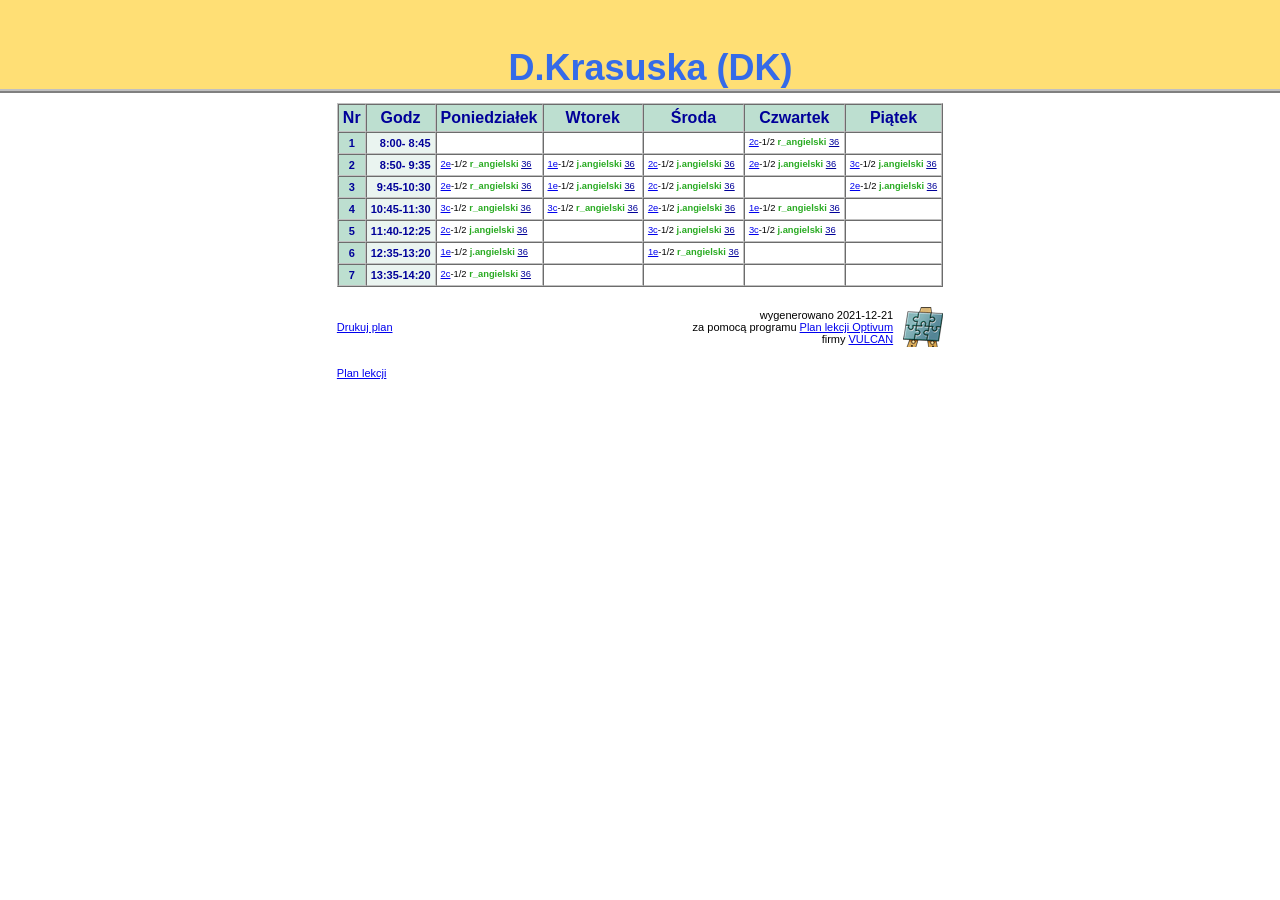
<file: html/plany/n13.html>
<html><head>
<meta http-equiv="Content-Type" content="text/html; charset=utf-8">
<meta http-equiv="Content-Language" content="pl">
<meta name="description" content="./n Plan lekcji nauczyciela D.Krasuska (DK)/n utworzony za pomoc± programu Plan lekcji Optivum firmy VULCAN">
<title>Plan lekcji nauczyciela - D.Krasuska (DK)</title>
<link rel="stylesheet" href="../css/plan.css" type="text/css">
<script language="JavaScript1.2" type="text/javascript" src="../scripts/plan.js"></script>
</head>
<body>
<table border="0" cellpadding="0" cellspacing="0" width="100%" class="tabtytul">
<tr>
<td class="tytul">
<img src="../images/pusty.gif" height="80" width="1">
<span class="tytulnapis">D.Krasuska (DK)</span></td></tr></table>
<div align="center">
<table border="0" cellpadding="10" cellspacing="0">
<tr><td colspan="2">
<table border="1" cellspacing="0" cellpadding="4" class="tabela">
<tr>
<th>Nr</th>
<th>Godz</th>
<th>Poniedziałek</th>
<th>Wtorek</th>
<th>Środa</th>
<th>Czwartek</th>
<th>Piątek</th>
</tr>
<tr>
<td class="nr">1</td>
<td class="g"> 8:00- 8:45</td>
<td class="l">&nbsp;</td>
<td class="l">&nbsp;</td>
<td class="l">&nbsp;</td>
<td class="l"><span style="font-size:85%"><a href="o9.html" class="o">2c</a>-1/2 <span class="p">r_angielski</span> <a href="s28.html" class="s">36</a><br></span></td>
<td class="l">&nbsp;</td>
</tr>
<tr>
<td class="nr">2</td>
<td class="g"> 8:50- 9:35</td>
<td class="l"><span style="font-size:85%"><a href="o11.html" class="o">2e</a>-1/2 <span class="p">r_angielski</span> <a href="s28.html" class="s">36</a><br></span></td>
<td class="l"><span style="font-size:85%"><a href="o5.html" class="o">1e</a>-1/2 <span class="p">j.angielski</span> <a href="s28.html" class="s">36</a><br></span></td>
<td class="l"><span style="font-size:85%"><a href="o9.html" class="o">2c</a>-1/2 <span class="p">j.angielski</span> <a href="s28.html" class="s">36</a><br></span></td>
<td class="l"><span style="font-size:85%"><a href="o11.html" class="o">2e</a>-1/2 <span class="p">j.angielski</span> <a href="s28.html" class="s">36</a><br></span></td>
<td class="l"><span style="font-size:85%"><a href="o15.html" class="o">3c</a>-1/2 <span class="p">j.angielski</span> <a href="s28.html" class="s">36</a><br></span></td>
</tr>
<tr>
<td class="nr">3</td>
<td class="g"> 9:45-10:30</td>
<td class="l"><span style="font-size:85%"><a href="o11.html" class="o">2e</a>-1/2 <span class="p">r_angielski</span> <a href="s28.html" class="s">36</a><br></span></td>
<td class="l"><span style="font-size:85%"><a href="o5.html" class="o">1e</a>-1/2 <span class="p">j.angielski</span> <a href="s28.html" class="s">36</a><br></span></td>
<td class="l"><span style="font-size:85%"><a href="o9.html" class="o">2c</a>-1/2 <span class="p">j.angielski</span> <a href="s28.html" class="s">36</a><br></span></td>
<td class="l">&nbsp;</td>
<td class="l"><span style="font-size:85%"><a href="o11.html" class="o">2e</a>-1/2 <span class="p">j.angielski</span> <a href="s28.html" class="s">36</a><br></span></td>
</tr>
<tr>
<td class="nr">4</td>
<td class="g">10:45-11:30</td>
<td class="l"><span style="font-size:85%"><a href="o15.html" class="o">3c</a>-1/2 <span class="p">r_angielski</span> <a href="s28.html" class="s">36</a><br></span></td>
<td class="l"><span style="font-size:85%"><a href="o15.html" class="o">3c</a>-1/2 <span class="p">r_angielski</span> <a href="s28.html" class="s">36</a><br></span></td>
<td class="l"><span style="font-size:85%"><a href="o11.html" class="o">2e</a>-1/2 <span class="p">j.angielski</span> <a href="s28.html" class="s">36</a><br></span></td>
<td class="l"><span style="font-size:85%"><a href="o5.html" class="o">1e</a>-1/2 <span class="p">r_angielski</span> <a href="s28.html" class="s">36</a><br></span></td>
<td class="l">&nbsp;</td>
</tr>
<tr>
<td class="nr">5</td>
<td class="g">11:40-12:25</td>
<td class="l"><span style="font-size:85%"><a href="o9.html" class="o">2c</a>-1/2 <span class="p">j.angielski</span> <a href="s28.html" class="s">36</a><br></span></td>
<td class="l">&nbsp;</td>
<td class="l"><span style="font-size:85%"><a href="o15.html" class="o">3c</a>-1/2 <span class="p">j.angielski</span> <a href="s28.html" class="s">36</a><br></span></td>
<td class="l"><span style="font-size:85%"><a href="o15.html" class="o">3c</a>-1/2 <span class="p">j.angielski</span> <a href="s28.html" class="s">36</a><br></span></td>
<td class="l">&nbsp;</td>
</tr>
<tr>
<td class="nr">6</td>
<td class="g">12:35-13:20</td>
<td class="l"><span style="font-size:85%"><a href="o5.html" class="o">1e</a>-1/2 <span class="p">j.angielski</span> <a href="s28.html" class="s">36</a><br></span></td>
<td class="l">&nbsp;</td>
<td class="l"><span style="font-size:85%"><a href="o5.html" class="o">1e</a>-1/2 <span class="p">r_angielski</span> <a href="s28.html" class="s">36</a><br></span></td>
<td class="l">&nbsp;</td>
<td class="l">&nbsp;</td>
</tr>
<tr>
<td class="nr">7</td>
<td class="g">13:35-14:20</td>
<td class="l"><span style="font-size:85%"><a href="o9.html" class="o">2c</a>-1/2 <span class="p">r_angielski</span> <a href="s28.html" class="s">36</a><br></span></td>
<td class="l">&nbsp;</td>
<td class="l">&nbsp;</td>
<td class="l">&nbsp;</td>
<td class="l">&nbsp;</td>
</tr>
</table>
</td></tr>
<tr><td align="left"><a href="javascript:window.print()">Drukuj plan</a></td><td class="op" align="right">
<table border="0" cellpadding="0" cellspacing="0">
<tr><td align="right">
wygenerowano 2021-12-21<br>
za pomocą programu
<a href="http://www.vulcan.edu.pl/dla_szkol/optivum/plan_lekcji/Strony/wstep.aspx" target="_blank">Plan lekcji Optivum</a><br>
firmy <a href="http://www.vulcan.edu.pl/" target="_blank">VULCAN</a></td>
<td><img border="0" src="../images/plan_logo.gif" style="margin-left:10" alt="logo programu Plan lekcji Optivum" width="40" height="40"></td>
</tr></table>
<tr><td>
<script type="text/javascript" src="../scripts/powrot.js"></script>
</td></tr>
</td></tr></table></div>
</body>
</html>
</file>
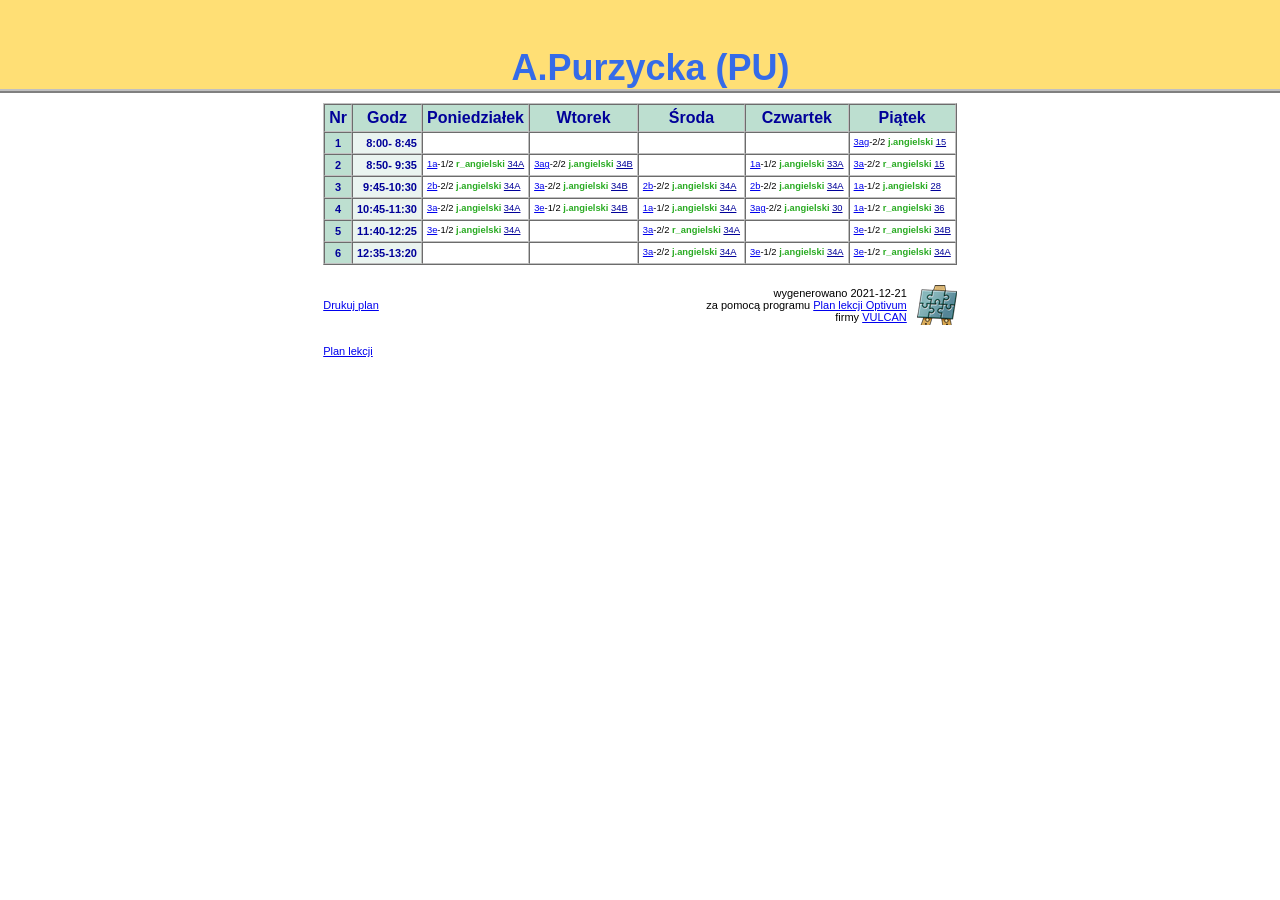
<file: html/plany/n14.html>
<html><head>
<meta http-equiv="Content-Type" content="text/html; charset=utf-8">
<meta http-equiv="Content-Language" content="pl">
<meta name="description" content="./n Plan lekcji nauczyciela A.Purzycka (PU)/n utworzony za pomoc± programu Plan lekcji Optivum firmy VULCAN">
<title>Plan lekcji nauczyciela - A.Purzycka (PU)</title>
<link rel="stylesheet" href="../css/plan.css" type="text/css">
<script language="JavaScript1.2" type="text/javascript" src="../scripts/plan.js"></script>
</head>
<body>
<table border="0" cellpadding="0" cellspacing="0" width="100%" class="tabtytul">
<tr>
<td class="tytul">
<img src="../images/pusty.gif" height="80" width="1">
<span class="tytulnapis">A.Purzycka (PU)</span></td></tr></table>
<div align="center">
<table border="0" cellpadding="10" cellspacing="0">
<tr><td colspan="2">
<table border="1" cellspacing="0" cellpadding="4" class="tabela">
<tr>
<th>Nr</th>
<th>Godz</th>
<th>Poniedziałek</th>
<th>Wtorek</th>
<th>Środa</th>
<th>Czwartek</th>
<th>Piątek</th>
</tr>
<tr>
<td class="nr">1</td>
<td class="g"> 8:00- 8:45</td>
<td class="l">&nbsp;</td>
<td class="l">&nbsp;</td>
<td class="l">&nbsp;</td>
<td class="l">&nbsp;</td>
<td class="l"><span style="font-size:85%"><a href="o19.html" class="o">3ag</a>-2/2 <span class="p">j.angielski</span> <a href="s8.html" class="s">15</a><br></span></td>
</tr>
<tr>
<td class="nr">2</td>
<td class="g"> 8:50- 9:35</td>
<td class="l"><span style="font-size:85%"><a href="o1.html" class="o">1a</a>-1/2 <span class="p">r_angielski</span> <a href="s25.html" class="s">34A</a><br></span></td>
<td class="l"><span style="font-size:85%"><a href="o19.html" class="o">3ag</a>-2/2 <span class="p">j.angielski</span> <a href="s26.html" class="s">34B</a><br></span></td>
<td class="l">&nbsp;</td>
<td class="l"><span style="font-size:85%"><a href="o1.html" class="o">1a</a>-1/2 <span class="p">j.angielski</span> <a href="s31.html" class="s">33A</a><br></span></td>
<td class="l"><span style="font-size:85%"><a href="o13.html" class="o">3a</a>-2/2 <span class="p">r_angielski</span> <a href="s8.html" class="s">15</a><br></span></td>
</tr>
<tr>
<td class="nr">3</td>
<td class="g"> 9:45-10:30</td>
<td class="l"><span style="font-size:85%"><a href="o8.html" class="o">2b</a>-2/2 <span class="p">j.angielski</span> <a href="s25.html" class="s">34A</a><br></span></td>
<td class="l"><span style="font-size:85%"><a href="o13.html" class="o">3a</a>-2/2 <span class="p">j.angielski</span> <a href="s26.html" class="s">34B</a><br></span></td>
<td class="l"><span style="font-size:85%"><a href="o8.html" class="o">2b</a>-2/2 <span class="p">j.angielski</span> <a href="s25.html" class="s">34A</a><br></span></td>
<td class="l"><span style="font-size:85%"><a href="o8.html" class="o">2b</a>-2/2 <span class="p">j.angielski</span> <a href="s25.html" class="s">34A</a><br></span></td>
<td class="l"><span style="font-size:85%"><a href="o1.html" class="o">1a</a>-1/2 <span class="p">j.angielski</span> <a href="s18.html" class="s">28</a><br></span></td>
</tr>
<tr>
<td class="nr">4</td>
<td class="g">10:45-11:30</td>
<td class="l"><span style="font-size:85%"><a href="o13.html" class="o">3a</a>-2/2 <span class="p">j.angielski</span> <a href="s25.html" class="s">34A</a><br></span></td>
<td class="l"><span style="font-size:85%"><a href="o17.html" class="o">3e</a>-1/2 <span class="p">j.angielski</span> <a href="s26.html" class="s">34B</a><br></span></td>
<td class="l"><span style="font-size:85%"><a href="o1.html" class="o">1a</a>-1/2 <span class="p">j.angielski</span> <a href="s25.html" class="s">34A</a><br></span></td>
<td class="l"><span style="font-size:85%"><a href="o19.html" class="o">3ag</a>-2/2 <span class="p">j.angielski</span> <a href="s20.html" class="s">30</a><br></span></td>
<td class="l"><span style="font-size:85%"><a href="o1.html" class="o">1a</a>-1/2 <span class="p">r_angielski</span> <a href="s28.html" class="s">36</a><br></span></td>
</tr>
<tr>
<td class="nr">5</td>
<td class="g">11:40-12:25</td>
<td class="l"><span style="font-size:85%"><a href="o17.html" class="o">3e</a>-1/2 <span class="p">j.angielski</span> <a href="s25.html" class="s">34A</a><br></span></td>
<td class="l">&nbsp;</td>
<td class="l"><span style="font-size:85%"><a href="o13.html" class="o">3a</a>-2/2 <span class="p">r_angielski</span> <a href="s25.html" class="s">34A</a><br></span></td>
<td class="l">&nbsp;</td>
<td class="l"><span style="font-size:85%"><a href="o17.html" class="o">3e</a>-1/2 <span class="p">r_angielski</span> <a href="s26.html" class="s">34B</a><br></span></td>
</tr>
<tr>
<td class="nr">6</td>
<td class="g">12:35-13:20</td>
<td class="l">&nbsp;</td>
<td class="l">&nbsp;</td>
<td class="l"><span style="font-size:85%"><a href="o13.html" class="o">3a</a>-2/2 <span class="p">j.angielski</span> <a href="s25.html" class="s">34A</a><br></span></td>
<td class="l"><span style="font-size:85%"><a href="o17.html" class="o">3e</a>-1/2 <span class="p">j.angielski</span> <a href="s25.html" class="s">34A</a><br></span></td>
<td class="l"><span style="font-size:85%"><a href="o17.html" class="o">3e</a>-1/2 <span class="p">r_angielski</span> <a href="s25.html" class="s">34A</a><br></span></td>
</tr>
</table>
</td></tr>
<tr><td align="left"><a href="javascript:window.print()">Drukuj plan</a></td><td class="op" align="right">
<table border="0" cellpadding="0" cellspacing="0">
<tr><td align="right">
wygenerowano 2021-12-21<br>
za pomocą programu
<a href="http://www.vulcan.edu.pl/dla_szkol/optivum/plan_lekcji/Strony/wstep.aspx" target="_blank">Plan lekcji Optivum</a><br>
firmy <a href="http://www.vulcan.edu.pl/" target="_blank">VULCAN</a></td>
<td><img border="0" src="../images/plan_logo.gif" style="margin-left:10" alt="logo programu Plan lekcji Optivum" width="40" height="40"></td>
</tr></table>
<tr><td>
<script type="text/javascript" src="../scripts/powrot.js"></script>
</td></tr>
</td></tr></table></div>
</body>
</html>
</file>
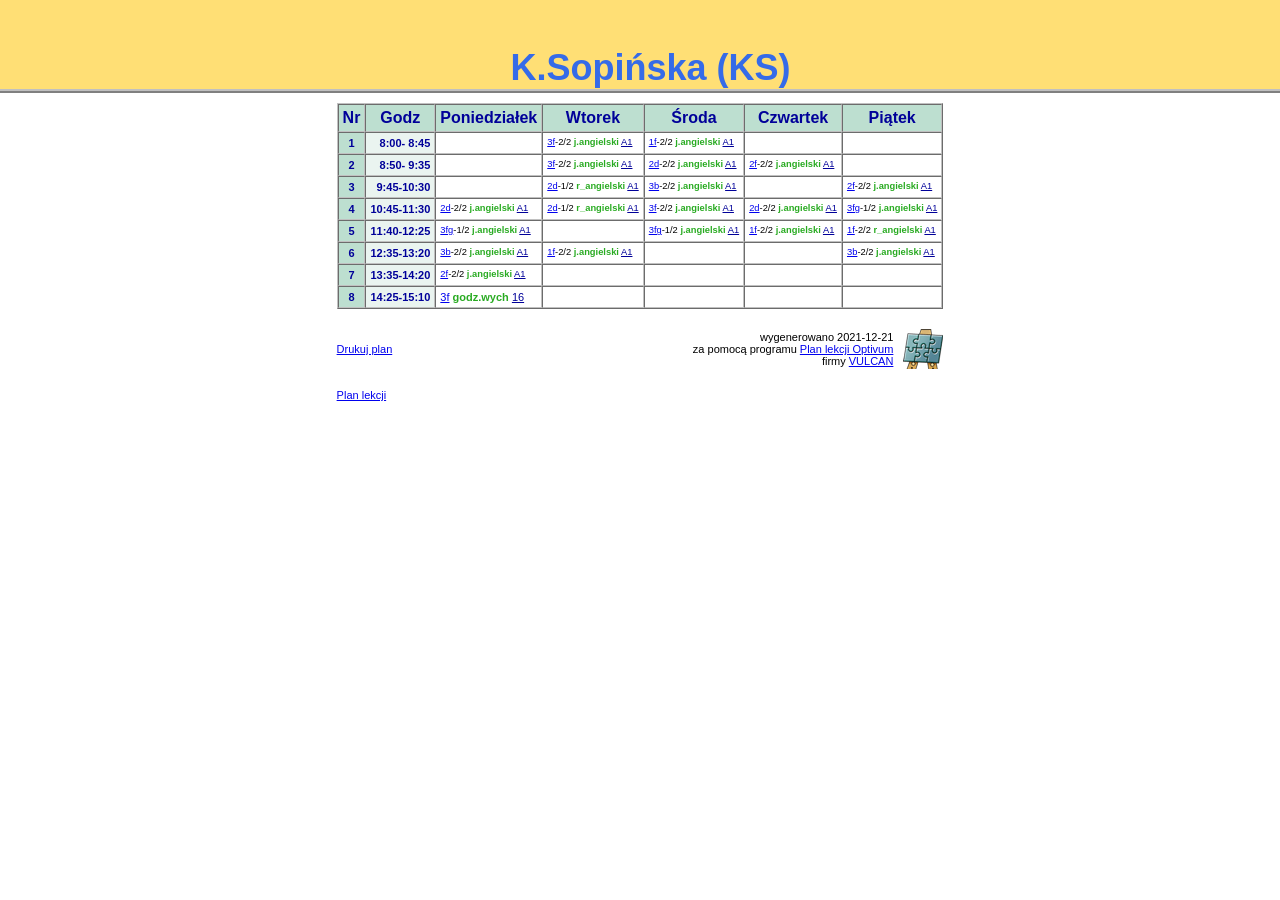
<file: html/plany/n15.html>
<html><head>
<meta http-equiv="Content-Type" content="text/html; charset=utf-8">
<meta http-equiv="Content-Language" content="pl">
<meta name="description" content="./n Plan lekcji nauczyciela K.Sopińska (KS)/n utworzony za pomoc± programu Plan lekcji Optivum firmy VULCAN">
<title>Plan lekcji nauczyciela - K.Sopińska (KS)</title>
<link rel="stylesheet" href="../css/plan.css" type="text/css">
<script language="JavaScript1.2" type="text/javascript" src="../scripts/plan.js"></script>
</head>
<body>
<table border="0" cellpadding="0" cellspacing="0" width="100%" class="tabtytul">
<tr>
<td class="tytul">
<img src="../images/pusty.gif" height="80" width="1">
<span class="tytulnapis">K.Sopińska (KS)</span></td></tr></table>
<div align="center">
<table border="0" cellpadding="10" cellspacing="0">
<tr><td colspan="2">
<table border="1" cellspacing="0" cellpadding="4" class="tabela">
<tr>
<th>Nr</th>
<th>Godz</th>
<th>Poniedziałek</th>
<th>Wtorek</th>
<th>Środa</th>
<th>Czwartek</th>
<th>Piątek</th>
</tr>
<tr>
<td class="nr">1</td>
<td class="g"> 8:00- 8:45</td>
<td class="l">&nbsp;</td>
<td class="l"><span style="font-size:85%"><a href="o18.html" class="o">3f</a>-2/2 <span class="p">j.angielski</span> <a href="s21.html" class="s">A1</a><br></span></td>
<td class="l"><span style="font-size:85%"><a href="o6.html" class="o">1f</a>-2/2 <span class="p">j.angielski</span> <a href="s21.html" class="s">A1</a><br></span></td>
<td class="l">&nbsp;</td>
<td class="l">&nbsp;</td>
</tr>
<tr>
<td class="nr">2</td>
<td class="g"> 8:50- 9:35</td>
<td class="l">&nbsp;</td>
<td class="l"><span style="font-size:85%"><a href="o18.html" class="o">3f</a>-2/2 <span class="p">j.angielski</span> <a href="s21.html" class="s">A1</a><br></span></td>
<td class="l"><span style="font-size:85%"><a href="o10.html" class="o">2d</a>-2/2 <span class="p">j.angielski</span> <a href="s21.html" class="s">A1</a><br></span></td>
<td class="l"><span style="font-size:85%"><a href="o12.html" class="o">2f</a>-2/2 <span class="p">j.angielski</span> <a href="s21.html" class="s">A1</a><br></span></td>
<td class="l">&nbsp;</td>
</tr>
<tr>
<td class="nr">3</td>
<td class="g"> 9:45-10:30</td>
<td class="l">&nbsp;</td>
<td class="l"><span style="font-size:85%"><a href="o10.html" class="o">2d</a>-1/2 <span class="p">r_angielski</span> <a href="s21.html" class="s">A1</a><br></span></td>
<td class="l"><span style="font-size:85%"><a href="o14.html" class="o">3b</a>-2/2 <span class="p">j.angielski</span> <a href="s21.html" class="s">A1</a><br></span></td>
<td class="l">&nbsp;</td>
<td class="l"><span style="font-size:85%"><a href="o12.html" class="o">2f</a>-2/2 <span class="p">j.angielski</span> <a href="s21.html" class="s">A1</a><br></span></td>
</tr>
<tr>
<td class="nr">4</td>
<td class="g">10:45-11:30</td>
<td class="l"><span style="font-size:85%"><a href="o10.html" class="o">2d</a>-2/2 <span class="p">j.angielski</span> <a href="s21.html" class="s">A1</a><br></span></td>
<td class="l"><span style="font-size:85%"><a href="o10.html" class="o">2d</a>-1/2 <span class="p">r_angielski</span> <a href="s21.html" class="s">A1</a><br></span></td>
<td class="l"><span style="font-size:85%"><a href="o18.html" class="o">3f</a>-2/2 <span class="p">j.angielski</span> <a href="s21.html" class="s">A1</a><br></span></td>
<td class="l"><span style="font-size:85%"><a href="o10.html" class="o">2d</a>-2/2 <span class="p">j.angielski</span> <a href="s21.html" class="s">A1</a><br></span></td>
<td class="l"><span style="font-size:85%"><a href="o24.html" class="o">3fg</a>-1/2 <span class="p">j.angielski</span> <a href="s21.html" class="s">A1</a><br></span></td>
</tr>
<tr>
<td class="nr">5</td>
<td class="g">11:40-12:25</td>
<td class="l"><span style="font-size:85%"><a href="o24.html" class="o">3fg</a>-1/2 <span class="p">j.angielski</span> <a href="s21.html" class="s">A1</a><br></span></td>
<td class="l">&nbsp;</td>
<td class="l"><span style="font-size:85%"><a href="o24.html" class="o">3fg</a>-1/2 <span class="p">j.angielski</span> <a href="s21.html" class="s">A1</a><br></span></td>
<td class="l"><span style="font-size:85%"><a href="o6.html" class="o">1f</a>-2/2 <span class="p">j.angielski</span> <a href="s21.html" class="s">A1</a><br></span></td>
<td class="l"><span style="font-size:85%"><a href="o6.html" class="o">1f</a>-2/2 <span class="p">r_angielski</span> <a href="s21.html" class="s">A1</a><br></span></td>
</tr>
<tr>
<td class="nr">6</td>
<td class="g">12:35-13:20</td>
<td class="l"><span style="font-size:85%"><a href="o14.html" class="o">3b</a>-2/2 <span class="p">j.angielski</span> <a href="s21.html" class="s">A1</a><br></span></td>
<td class="l"><span style="font-size:85%"><a href="o6.html" class="o">1f</a>-2/2 <span class="p">j.angielski</span> <a href="s21.html" class="s">A1</a><br></span></td>
<td class="l">&nbsp;</td>
<td class="l">&nbsp;</td>
<td class="l"><span style="font-size:85%"><a href="o14.html" class="o">3b</a>-2/2 <span class="p">j.angielski</span> <a href="s21.html" class="s">A1</a><br></span></td>
</tr>
<tr>
<td class="nr">7</td>
<td class="g">13:35-14:20</td>
<td class="l"><span style="font-size:85%"><a href="o12.html" class="o">2f</a>-2/2 <span class="p">j.angielski</span> <a href="s21.html" class="s">A1</a><br></span></td>
<td class="l">&nbsp;</td>
<td class="l">&nbsp;</td>
<td class="l">&nbsp;</td>
<td class="l">&nbsp;</td>
</tr>
<tr>
<td class="nr">8</td>
<td class="g">14:25-15:10</td>
<td class="l"><a href="o18.html" class="o">3f</a> <span class="p">godz.wych</span> <a href="s9.html" class="s">16</a><br></td>
<td class="l">&nbsp;</td>
<td class="l">&nbsp;</td>
<td class="l">&nbsp;</td>
<td class="l">&nbsp;</td>
</tr>
</table>
</td></tr>
<tr><td align="left"><a href="javascript:window.print()">Drukuj plan</a></td><td class="op" align="right">
<table border="0" cellpadding="0" cellspacing="0">
<tr><td align="right">
wygenerowano 2021-12-21<br>
za pomocą programu
<a href="http://www.vulcan.edu.pl/dla_szkol/optivum/plan_lekcji/Strony/wstep.aspx" target="_blank">Plan lekcji Optivum</a><br>
firmy <a href="http://www.vulcan.edu.pl/" target="_blank">VULCAN</a></td>
<td><img border="0" src="../images/plan_logo.gif" style="margin-left:10" alt="logo programu Plan lekcji Optivum" width="40" height="40"></td>
</tr></table>
<tr><td>
<script type="text/javascript" src="../scripts/powrot.js"></script>
</td></tr>
</td></tr></table></div>
</body>
</html>
</file>
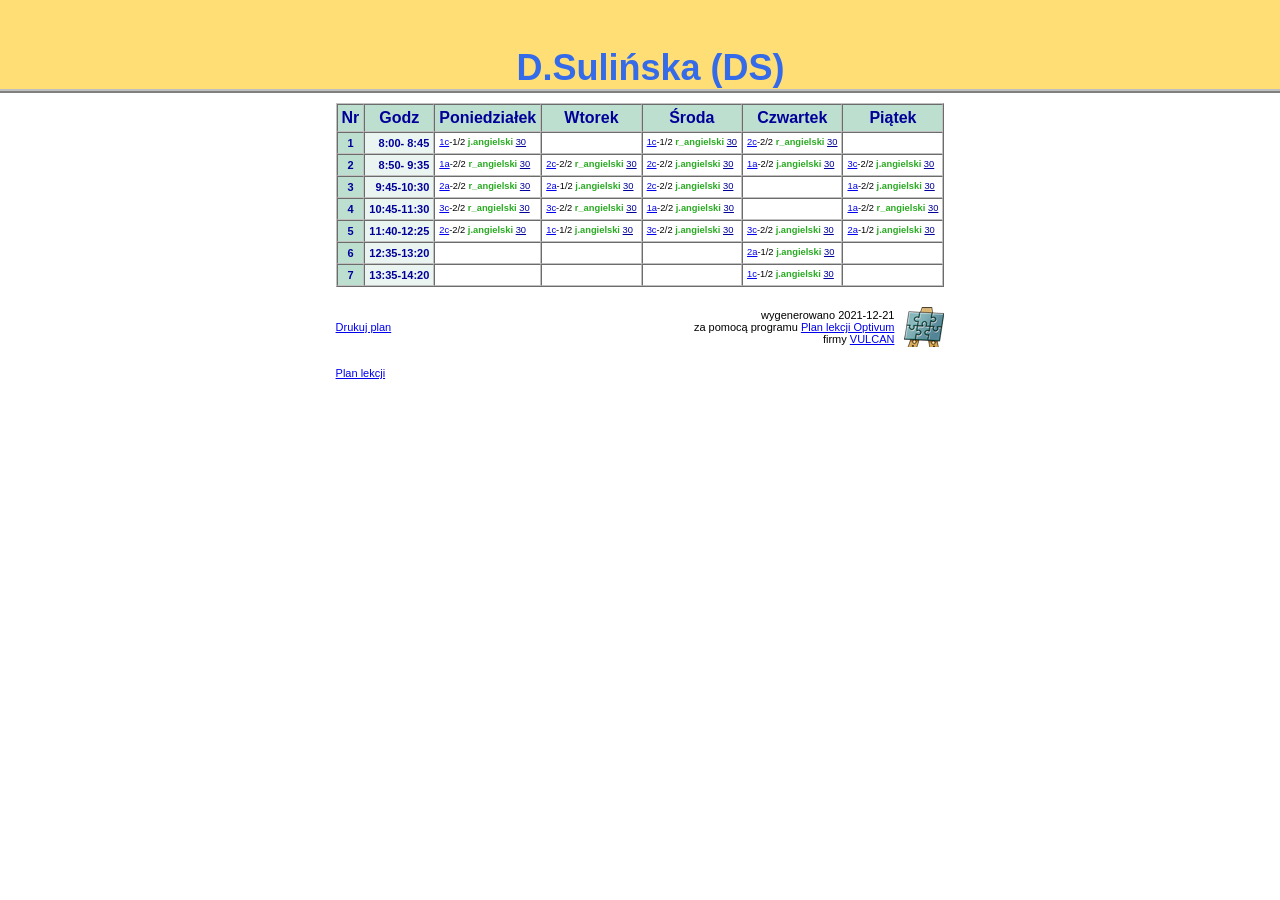
<file: html/plany/n16.html>
<html><head>
<meta http-equiv="Content-Type" content="text/html; charset=utf-8">
<meta http-equiv="Content-Language" content="pl">
<meta name="description" content="./n Plan lekcji nauczyciela D.Sulińska (DS)/n utworzony za pomoc± programu Plan lekcji Optivum firmy VULCAN">
<title>Plan lekcji nauczyciela - D.Sulińska (DS)</title>
<link rel="stylesheet" href="../css/plan.css" type="text/css">
<script language="JavaScript1.2" type="text/javascript" src="../scripts/plan.js"></script>
</head>
<body>
<table border="0" cellpadding="0" cellspacing="0" width="100%" class="tabtytul">
<tr>
<td class="tytul">
<img src="../images/pusty.gif" height="80" width="1">
<span class="tytulnapis">D.Sulińska (DS)</span></td></tr></table>
<div align="center">
<table border="0" cellpadding="10" cellspacing="0">
<tr><td colspan="2">
<table border="1" cellspacing="0" cellpadding="4" class="tabela">
<tr>
<th>Nr</th>
<th>Godz</th>
<th>Poniedziałek</th>
<th>Wtorek</th>
<th>Środa</th>
<th>Czwartek</th>
<th>Piątek</th>
</tr>
<tr>
<td class="nr">1</td>
<td class="g"> 8:00- 8:45</td>
<td class="l"><span style="font-size:85%"><a href="o3.html" class="o">1c</a>-1/2 <span class="p">j.angielski</span> <a href="s20.html" class="s">30</a><br></span></td>
<td class="l">&nbsp;</td>
<td class="l"><span style="font-size:85%"><a href="o3.html" class="o">1c</a>-1/2 <span class="p">r_angielski</span> <a href="s20.html" class="s">30</a><br></span></td>
<td class="l"><span style="font-size:85%"><a href="o9.html" class="o">2c</a>-2/2 <span class="p">r_angielski</span> <a href="s20.html" class="s">30</a><br></span></td>
<td class="l">&nbsp;</td>
</tr>
<tr>
<td class="nr">2</td>
<td class="g"> 8:50- 9:35</td>
<td class="l"><span style="font-size:85%"><a href="o1.html" class="o">1a</a>-2/2 <span class="p">r_angielski</span> <a href="s20.html" class="s">30</a><br></span></td>
<td class="l"><span style="font-size:85%"><a href="o9.html" class="o">2c</a>-2/2 <span class="p">r_angielski</span> <a href="s20.html" class="s">30</a><br></span></td>
<td class="l"><span style="font-size:85%"><a href="o9.html" class="o">2c</a>-2/2 <span class="p">j.angielski</span> <a href="s20.html" class="s">30</a><br></span></td>
<td class="l"><span style="font-size:85%"><a href="o1.html" class="o">1a</a>-2/2 <span class="p">j.angielski</span> <a href="s20.html" class="s">30</a><br></span></td>
<td class="l"><span style="font-size:85%"><a href="o15.html" class="o">3c</a>-2/2 <span class="p">j.angielski</span> <a href="s20.html" class="s">30</a><br></span></td>
</tr>
<tr>
<td class="nr">3</td>
<td class="g"> 9:45-10:30</td>
<td class="l"><span style="font-size:85%"><a href="o7.html" class="o">2a</a>-2/2 <span class="p">r_angielski</span> <a href="s20.html" class="s">30</a><br></span></td>
<td class="l"><span style="font-size:85%"><a href="o7.html" class="o">2a</a>-1/2 <span class="p">j.angielski</span> <a href="s20.html" class="s">30</a><br></span></td>
<td class="l"><span style="font-size:85%"><a href="o9.html" class="o">2c</a>-2/2 <span class="p">j.angielski</span> <a href="s20.html" class="s">30</a><br></span></td>
<td class="l">&nbsp;</td>
<td class="l"><span style="font-size:85%"><a href="o1.html" class="o">1a</a>-2/2 <span class="p">j.angielski</span> <a href="s20.html" class="s">30</a><br></span></td>
</tr>
<tr>
<td class="nr">4</td>
<td class="g">10:45-11:30</td>
<td class="l"><span style="font-size:85%"><a href="o15.html" class="o">3c</a>-2/2 <span class="p">r_angielski</span> <a href="s20.html" class="s">30</a><br></span></td>
<td class="l"><span style="font-size:85%"><a href="o15.html" class="o">3c</a>-2/2 <span class="p">r_angielski</span> <a href="s20.html" class="s">30</a><br></span></td>
<td class="l"><span style="font-size:85%"><a href="o1.html" class="o">1a</a>-2/2 <span class="p">j.angielski</span> <a href="s20.html" class="s">30</a><br></span></td>
<td class="l">&nbsp;</td>
<td class="l"><span style="font-size:85%"><a href="o1.html" class="o">1a</a>-2/2 <span class="p">r_angielski</span> <a href="s20.html" class="s">30</a><br></span></td>
</tr>
<tr>
<td class="nr">5</td>
<td class="g">11:40-12:25</td>
<td class="l"><span style="font-size:85%"><a href="o9.html" class="o">2c</a>-2/2 <span class="p">j.angielski</span> <a href="s20.html" class="s">30</a><br></span></td>
<td class="l"><span style="font-size:85%"><a href="o3.html" class="o">1c</a>-1/2 <span class="p">j.angielski</span> <a href="s20.html" class="s">30</a><br></span></td>
<td class="l"><span style="font-size:85%"><a href="o15.html" class="o">3c</a>-2/2 <span class="p">j.angielski</span> <a href="s20.html" class="s">30</a><br></span></td>
<td class="l"><span style="font-size:85%"><a href="o15.html" class="o">3c</a>-2/2 <span class="p">j.angielski</span> <a href="s20.html" class="s">30</a><br></span></td>
<td class="l"><span style="font-size:85%"><a href="o7.html" class="o">2a</a>-1/2 <span class="p">j.angielski</span> <a href="s20.html" class="s">30</a><br></span></td>
</tr>
<tr>
<td class="nr">6</td>
<td class="g">12:35-13:20</td>
<td class="l">&nbsp;</td>
<td class="l">&nbsp;</td>
<td class="l">&nbsp;</td>
<td class="l"><span style="font-size:85%"><a href="o7.html" class="o">2a</a>-1/2 <span class="p">j.angielski</span> <a href="s20.html" class="s">30</a><br></span></td>
<td class="l">&nbsp;</td>
</tr>
<tr>
<td class="nr">7</td>
<td class="g">13:35-14:20</td>
<td class="l">&nbsp;</td>
<td class="l">&nbsp;</td>
<td class="l">&nbsp;</td>
<td class="l"><span style="font-size:85%"><a href="o3.html" class="o">1c</a>-1/2 <span class="p">j.angielski</span> <a href="s20.html" class="s">30</a><br></span></td>
<td class="l">&nbsp;</td>
</tr>
</table>
</td></tr>
<tr><td align="left"><a href="javascript:window.print()">Drukuj plan</a></td><td class="op" align="right">
<table border="0" cellpadding="0" cellspacing="0">
<tr><td align="right">
wygenerowano 2021-12-21<br>
za pomocą programu
<a href="http://www.vulcan.edu.pl/dla_szkol/optivum/plan_lekcji/Strony/wstep.aspx" target="_blank">Plan lekcji Optivum</a><br>
firmy <a href="http://www.vulcan.edu.pl/" target="_blank">VULCAN</a></td>
<td><img border="0" src="../images/plan_logo.gif" style="margin-left:10" alt="logo programu Plan lekcji Optivum" width="40" height="40"></td>
</tr></table>
<tr><td>
<script type="text/javascript" src="../scripts/powrot.js"></script>
</td></tr>
</td></tr></table></div>
</body>
</html>
</file>
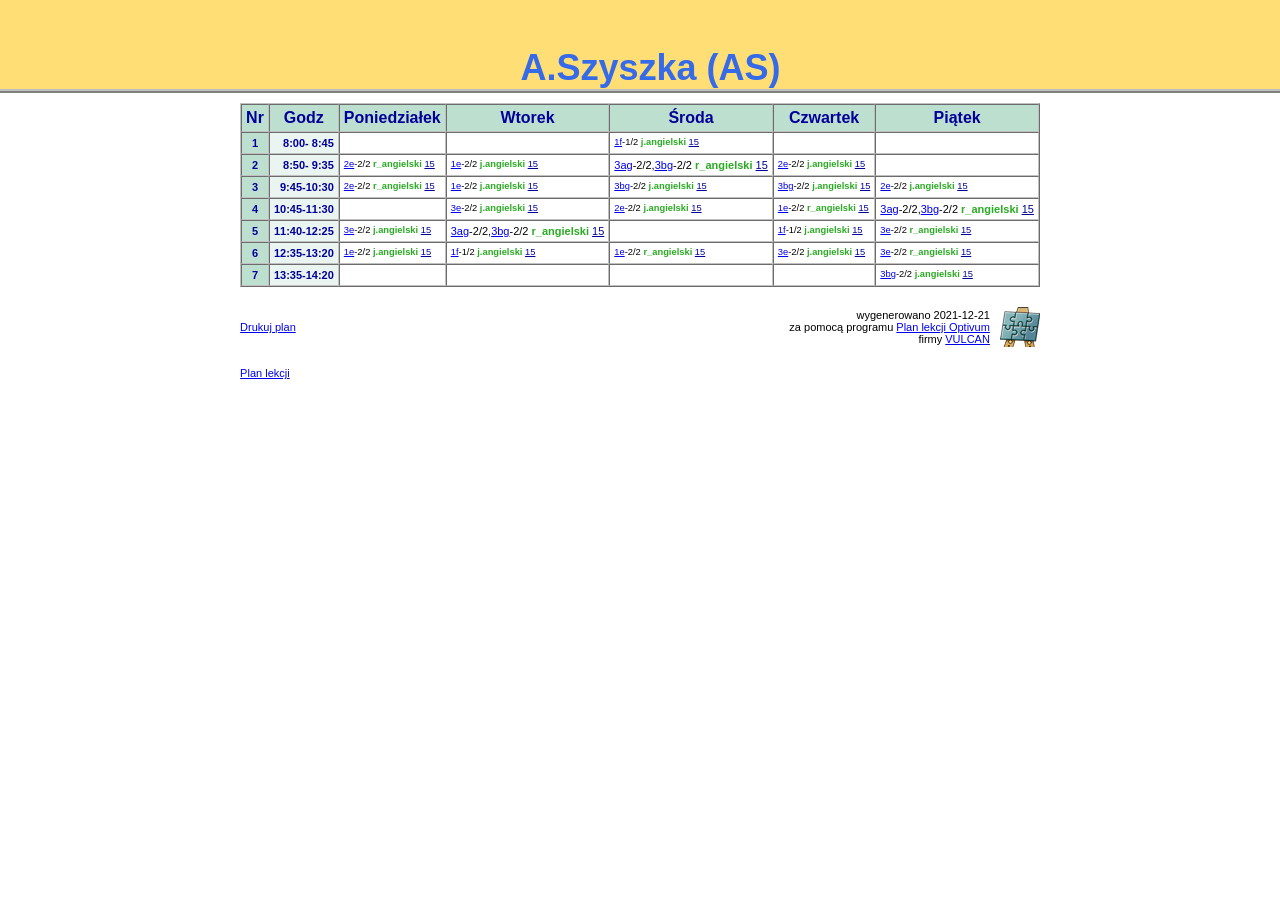
<file: html/plany/n17.html>
<html><head>
<meta http-equiv="Content-Type" content="text/html; charset=utf-8">
<meta http-equiv="Content-Language" content="pl">
<meta name="description" content="./n Plan lekcji nauczyciela A.Szyszka  (AS)/n utworzony za pomoc± programu Plan lekcji Optivum firmy VULCAN">
<title>Plan lekcji nauczyciela - A.Szyszka  (AS)</title>
<link rel="stylesheet" href="../css/plan.css" type="text/css">
<script language="JavaScript1.2" type="text/javascript" src="../scripts/plan.js"></script>
</head>
<body>
<table border="0" cellpadding="0" cellspacing="0" width="100%" class="tabtytul">
<tr>
<td class="tytul">
<img src="../images/pusty.gif" height="80" width="1">
<span class="tytulnapis">A.Szyszka  (AS)</span></td></tr></table>
<div align="center">
<table border="0" cellpadding="10" cellspacing="0">
<tr><td colspan="2">
<table border="1" cellspacing="0" cellpadding="4" class="tabela">
<tr>
<th>Nr</th>
<th>Godz</th>
<th>Poniedziałek</th>
<th>Wtorek</th>
<th>Środa</th>
<th>Czwartek</th>
<th>Piątek</th>
</tr>
<tr>
<td class="nr">1</td>
<td class="g"> 8:00- 8:45</td>
<td class="l">&nbsp;</td>
<td class="l">&nbsp;</td>
<td class="l"><span style="font-size:85%"><a href="o6.html" class="o">1f</a>-1/2 <span class="p">j.angielski</span> <a href="s8.html" class="s">15</a><br></span></td>
<td class="l">&nbsp;</td>
<td class="l">&nbsp;</td>
</tr>
<tr>
<td class="nr">2</td>
<td class="g"> 8:50- 9:35</td>
<td class="l"><span style="font-size:85%"><a href="o11.html" class="o">2e</a>-2/2 <span class="p">r_angielski</span> <a href="s8.html" class="s">15</a><br></span></td>
<td class="l"><span style="font-size:85%"><a href="o5.html" class="o">1e</a>-2/2 <span class="p">j.angielski</span> <a href="s8.html" class="s">15</a><br></span></td>
<td class="l"><a href="o19.html" class="o">3ag</a>-2/2,<a href="o20.html" class="o">3bg</a>-2/2 <span class="p">r_angielski</span> <a href="s8.html" class="s">15</a><br></td>
<td class="l"><span style="font-size:85%"><a href="o11.html" class="o">2e</a>-2/2 <span class="p">j.angielski</span> <a href="s8.html" class="s">15</a><br></span></td>
<td class="l">&nbsp;</td>
</tr>
<tr>
<td class="nr">3</td>
<td class="g"> 9:45-10:30</td>
<td class="l"><span style="font-size:85%"><a href="o11.html" class="o">2e</a>-2/2 <span class="p">r_angielski</span> <a href="s8.html" class="s">15</a><br></span></td>
<td class="l"><span style="font-size:85%"><a href="o5.html" class="o">1e</a>-2/2 <span class="p">j.angielski</span> <a href="s8.html" class="s">15</a><br></span></td>
<td class="l"><span style="font-size:85%"><a href="o20.html" class="o">3bg</a>-2/2 <span class="p">j.angielski</span> <a href="s8.html" class="s">15</a><br></span></td>
<td class="l"><span style="font-size:85%"><a href="o20.html" class="o">3bg</a>-2/2 <span class="p">j.angielski</span> <a href="s8.html" class="s">15</a><br></span></td>
<td class="l"><span style="font-size:85%"><a href="o11.html" class="o">2e</a>-2/2 <span class="p">j.angielski</span> <a href="s8.html" class="s">15</a><br></span></td>
</tr>
<tr>
<td class="nr">4</td>
<td class="g">10:45-11:30</td>
<td class="l">&nbsp;</td>
<td class="l"><span style="font-size:85%"><a href="o17.html" class="o">3e</a>-2/2 <span class="p">j.angielski</span> <a href="s8.html" class="s">15</a><br></span></td>
<td class="l"><span style="font-size:85%"><a href="o11.html" class="o">2e</a>-2/2 <span class="p">j.angielski</span> <a href="s8.html" class="s">15</a><br></span></td>
<td class="l"><span style="font-size:85%"><a href="o5.html" class="o">1e</a>-2/2 <span class="p">r_angielski</span> <a href="s8.html" class="s">15</a><br></span></td>
<td class="l"><a href="o19.html" class="o">3ag</a>-2/2,<a href="o20.html" class="o">3bg</a>-2/2 <span class="p">r_angielski</span> <a href="s8.html" class="s">15</a><br></td>
</tr>
<tr>
<td class="nr">5</td>
<td class="g">11:40-12:25</td>
<td class="l"><span style="font-size:85%"><a href="o17.html" class="o">3e</a>-2/2 <span class="p">j.angielski</span> <a href="s8.html" class="s">15</a><br></span></td>
<td class="l"><a href="o19.html" class="o">3ag</a>-2/2,<a href="o20.html" class="o">3bg</a>-2/2 <span class="p">r_angielski</span> <a href="s8.html" class="s">15</a><br></td>
<td class="l">&nbsp;</td>
<td class="l"><span style="font-size:85%"><a href="o6.html" class="o">1f</a>-1/2 <span class="p">j.angielski</span> <a href="s8.html" class="s">15</a><br></span></td>
<td class="l"><span style="font-size:85%"><a href="o17.html" class="o">3e</a>-2/2 <span class="p">r_angielski</span> <a href="s8.html" class="s">15</a><br></span></td>
</tr>
<tr>
<td class="nr">6</td>
<td class="g">12:35-13:20</td>
<td class="l"><span style="font-size:85%"><a href="o5.html" class="o">1e</a>-2/2 <span class="p">j.angielski</span> <a href="s8.html" class="s">15</a><br></span></td>
<td class="l"><span style="font-size:85%"><a href="o6.html" class="o">1f</a>-1/2 <span class="p">j.angielski</span> <a href="s8.html" class="s">15</a><br></span></td>
<td class="l"><span style="font-size:85%"><a href="o5.html" class="o">1e</a>-2/2 <span class="p">r_angielski</span> <a href="s8.html" class="s">15</a><br></span></td>
<td class="l"><span style="font-size:85%"><a href="o17.html" class="o">3e</a>-2/2 <span class="p">j.angielski</span> <a href="s8.html" class="s">15</a><br></span></td>
<td class="l"><span style="font-size:85%"><a href="o17.html" class="o">3e</a>-2/2 <span class="p">r_angielski</span> <a href="s8.html" class="s">15</a><br></span></td>
</tr>
<tr>
<td class="nr">7</td>
<td class="g">13:35-14:20</td>
<td class="l">&nbsp;</td>
<td class="l">&nbsp;</td>
<td class="l">&nbsp;</td>
<td class="l">&nbsp;</td>
<td class="l"><span style="font-size:85%"><a href="o20.html" class="o">3bg</a>-2/2 <span class="p">j.angielski</span> <a href="s8.html" class="s">15</a><br></span></td>
</tr>
</table>
</td></tr>
<tr><td align="left"><a href="javascript:window.print()">Drukuj plan</a></td><td class="op" align="right">
<table border="0" cellpadding="0" cellspacing="0">
<tr><td align="right">
wygenerowano 2021-12-21<br>
za pomocą programu
<a href="http://www.vulcan.edu.pl/dla_szkol/optivum/plan_lekcji/Strony/wstep.aspx" target="_blank">Plan lekcji Optivum</a><br>
firmy <a href="http://www.vulcan.edu.pl/" target="_blank">VULCAN</a></td>
<td><img border="0" src="../images/plan_logo.gif" style="margin-left:10" alt="logo programu Plan lekcji Optivum" width="40" height="40"></td>
</tr></table>
<tr><td>
<script type="text/javascript" src="../scripts/powrot.js"></script>
</td></tr>
</td></tr></table></div>
</body>
</html>
</file>
<file: html/css/lista.css>
body{
	background-color:#bddfd0;
	color:#000000;
	font:11px verdana,sans-serif;
	margin:10}
h4{
	font:bold 11px verdana,sans-serif;
	margin-bottom:0}
ul{
	margin-top:0}
p{
	font:bold 11px verdana,sans-serif}
a:link{color:#000099}
a:visited{color:#5377b6}
a:hover{color:#000099;text-decoration:none}
a.pp:link,a.pp:visited{color:#000099;font-weight:bold}
a.pp:hover{text-decoration:none}
.logo{text-align:center;margin-bottom:10px}
</file>
<file: html/css/plan.css>
body{
	background-color:#ffffff;
	color:#000000;
	font:11px verdana,sans-serif;
	overflow:auto;
	margin:0}
.tabtytul{ /* tabelka z grafik� (nag��wek) */
	background-color:#80c2ab;
	border-bottom:2px solid #808080}
.tytul{ /* kom�rka z tytu�em */
	background-color:#ffdf75;
	color:#356be8;
	height:80px;
	font:bold 36px verdana,sans-serif;
	border-bottom:2px solid #c0c0c0;
	text-align:center}
.tytulnapis{ /* tytu� strony z cieniem (tylko IE) */
	padding-left:10px;width:400px;height:60px;filter:Shadow(Color=#666666,Direction=150)}
.tabela{ /* tabela z planem */
	border-color:#c0c0c0}
td{
	font-size:11px}
th{
	background-color:#bddfd0;
	color:#000099;
	font-size:16px}
td.g{ /* godzina */
	background-color:#eaf4f0;
	color:#000099;
	font-weight:bold;
	vertical-align:center;
	text-align:right;
	white-space:nowrap}
td.nr{ /* numer lekcji */
	background-color:#bddfd0;
	color:#000099;
	font-weight:bold;
	text-align:center;
	vertical-align:center}
td.l{ /* lekcja */
	background-color:#ffffff;
	color:#000000;
	vertical-align:top}
a.n{ /* nauczyciel */
	color:#000099}
a.s{ /* sala */
	color:#000099}
a.k{ /* klasa */
	color:#000099}
.p{ /* przedmiot */
	color:#29ab22;
	font-weight:bold}
.op{ /* napis */
	font:10px verdana,sans-serif}
@media print{
.tabtytul{ /* nag��wek do druku */
	display:none}
}
</file>
